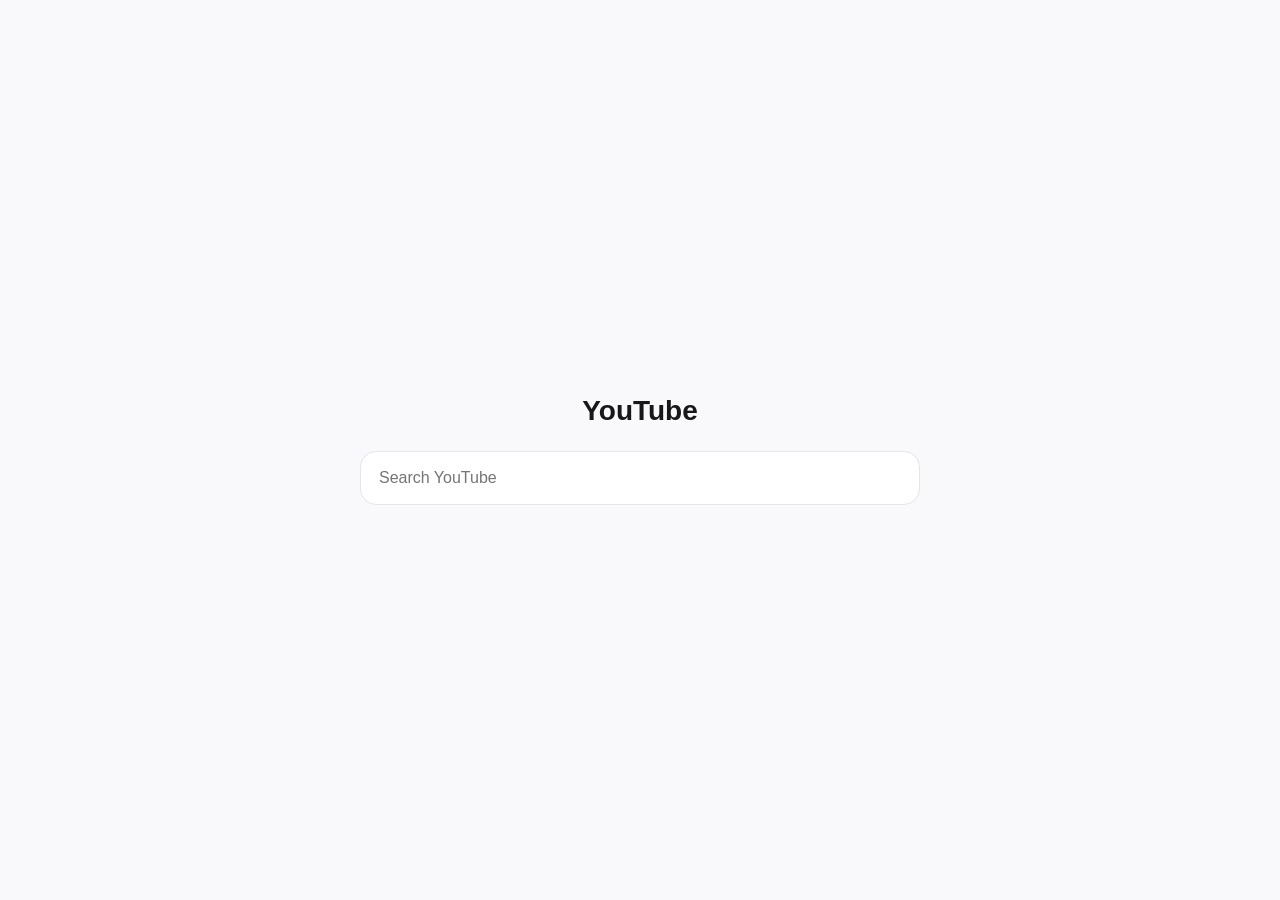
<file: src/home/index.html>
<!doctype html>
<html data-myt-standalone-home>
<head>
    <meta charset="utf-8">
    <meta name="viewport" content="width=device-width, initial-scale=1">
    <meta name="color-scheme" content="light dark">
    <title>YouTube</title>
    <link rel="icon" type="image/svg+xml" sizes="any" href="youtube.svg">
    <link rel="stylesheet" href="home.css">
    <link rel="stylesheet" href="../styles/styles.css">
    <script src="home.js" defer></script>
    <script src="../content/content.js" defer></script>
</head>
<body>
    <main id="home-fallback">
        <h1>YouTube</h1>
        <form action="https://www.youtube.com/results" method="get">
            <input name="search_query" aria-label="Search YouTube" placeholder="Search YouTube" required>
        </form>
    </main>
</body>
</html>
</file>
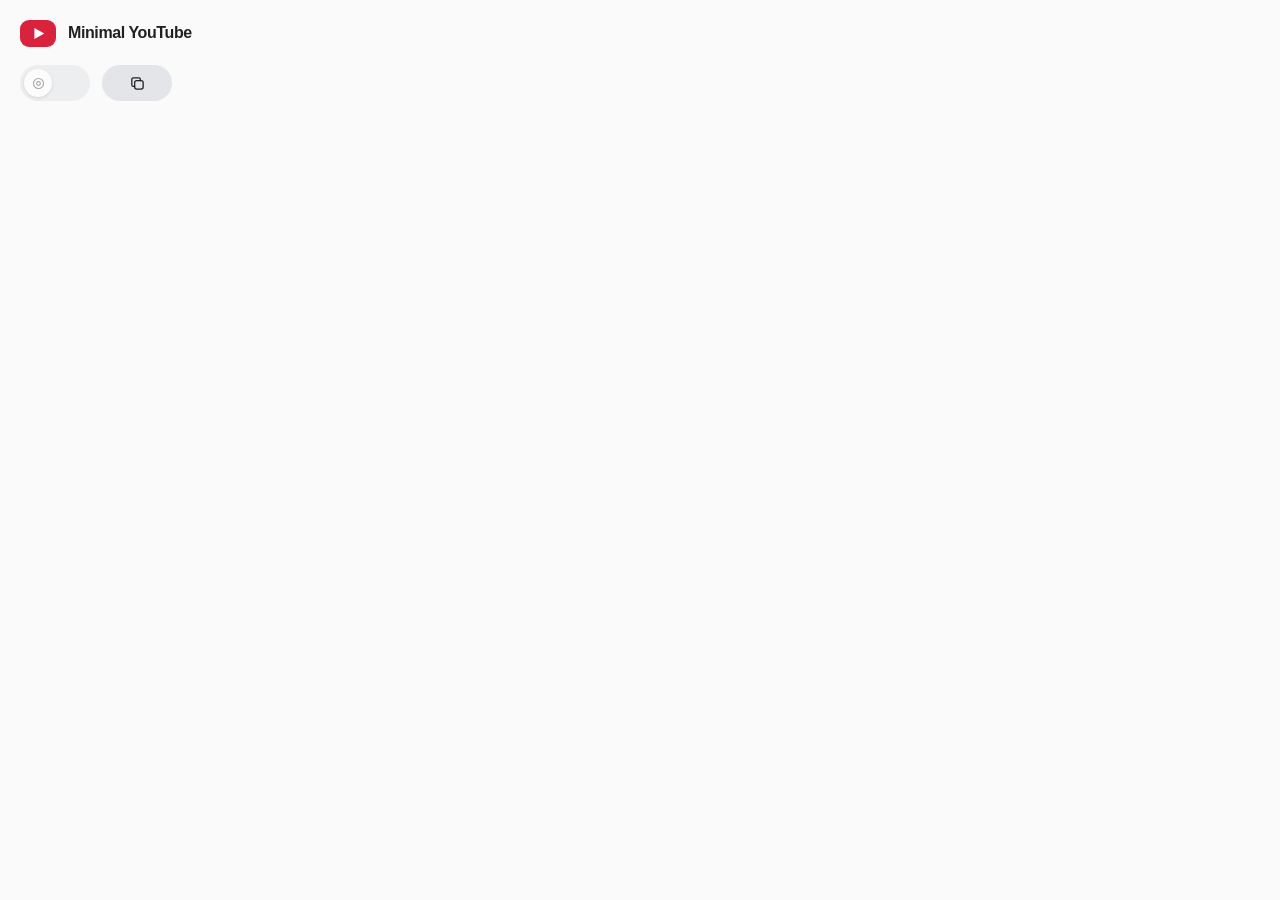
<file: src/popup/popup.html>
<!doctype html>
<html lang="en">
    <head>
        <meta charset="utf-8" />
        <meta name="viewport" content="width=device-width, initial-scale=1" />
        <title>Minimal YouTube</title>
        <link rel="stylesheet" href="./popup.css" />
    </head>
    <body>
        <main>
            <header class="brand">
                <svg class="brand__mark" viewBox="0 0 40 30" aria-hidden="true">
                    <rect width="40" height="30" rx="10" fill="currentColor" />
                    <path d="m16 9 11 6-11 6z" fill="#fff" />
                </svg>
                <h1>Minimal YouTube</h1>
            </header>
            <!-- Only the name is text. A custom toggle and a button of the same shape, no frames. -->
            <div class="controls">
                <label class="toggle setting" for="toggle" title="Focus mode">
                    <input id="toggle" type="checkbox" role="switch" disabled aria-labelledby="setting-title" aria-describedby="status error" />
                    <span class="toggle__knob" aria-hidden="true"><svg viewBox="0 0 24 24"><circle cx="12" cy="12" r="8" /><circle cx="12" cy="12" r="3" /></svg></span>
                    <span id="setting-title" class="visually-hidden">Focus mode</span>
                    <span id="status" class="visually-hidden" aria-live="polite">Loading…</span>
                    <span id="error" class="toggle__error" role="alert" hidden><svg viewBox="0 0 24 24" aria-hidden="true"><path d="M12 6v7M12 17v.5" /></svg><span class="visually-hidden"></span></span>
                </label>
                <button id="diagnostics" class="toggle logs" type="button" aria-label="Copy diagnostic report" title="Copy diagnostic report">
                    <svg class="logs__icon logs__icon--copy" viewBox="0 0 24 24" aria-hidden="true"><rect x="8" y="8" width="12" height="12" rx="3" /><path d="M16 8V6a2 2 0 0 0-2-2H6a2 2 0 0 0-2 2v8a2 2 0 0 0 2 2h2" /></svg>
                    <svg class="logs__icon logs__icon--busy" viewBox="0 0 24 24" aria-hidden="true"><path d="M12 4a8 8 0 1 0 8 8" /></svg>
                    <svg class="logs__icon logs__icon--done" viewBox="0 0 24 24" aria-hidden="true"><path d="m5 12.5 4.5 4.5L19 7.5" /></svg>
                    <svg class="logs__icon logs__icon--error" viewBox="0 0 24 24" aria-hidden="true"><path d="m7 7 10 10M17 7 7 17" /></svg>
                </button>
            </div>
            <span id="diagnostics-status" class="visually-hidden" role="status"></span>
        </main>
        <script src="./diagnostics.js"></script>
        <script src="./popup.js"></script>
    </body>
</html>
</file>
<file: src/home/home.css>
html { color-scheme: light dark; background: #f9f9fb; color: #18181b; font: 16px Arial,sans-serif; }
body { margin: 0; }
#home-fallback { min-height: 100vh; display: grid; align-content: center; justify-items: center; gap: 24px; padding: 24px; box-sizing: border-box; }
#home-fallback h1 { margin: 0; font-size: 28px; }
#home-fallback form { width: min(560px,100%); }
#home-fallback input { width: 100%; height: 54px; padding: 0 18px; border: 1px solid #e5e5ea; border-radius: 16px; box-sizing: border-box; background: white; color: inherit; font: inherit; }
@media (prefers-color-scheme: dark) {
    html { background: #101012; color: #f4f4f5; }
    #home-fallback input { background: #19191d; border-color: #2c2c33; }
}
</file>
<file: src/styles/styles.css>
/* Every override is opt-in: disabling the extension restores YouTube's styles. */
html.minimal-youtube {
    color-scheme: light;
    --myt-bg: #f9f9fb;
    --myt-surface: #ffffff;
    --myt-ink: #18181b;
    --myt-muted: #74747d;
    --myt-border: #e5e5ea;
    --myt-soft: #f1f1f4;
    --myt-accent: #ff334b;
    --myt-shadow: none;
    --myt-channel-width: 1280px;
}

html.minimal-youtube[dark] {
    color-scheme: dark;
    --myt-bg: #101012;
    --myt-surface: #19191d;
    --myt-ink: #f4f4f5;
    --myt-muted: #92929d;
    --myt-border: #2c2c33;
    --myt-soft: #24242a;
    --myt-shadow: none;
}

/* The homepage is an overlay, so YouTube's application and navigation survive. */
html.minimal-youtube[data-myt-page="home"] ytd-app,
html.minimal-youtube[data-myt-page="home"] ytd-app #masthead-container,
html.minimal-youtube[data-myt-page="home"] ytd-page-manager > ytd-browse[page-subtype="home"],
html.minimal-youtube[data-myt-page="home"] ytd-mini-guide-renderer,
html.minimal-youtube[data-myt-page="home"] ytd-guide-renderer {
    visibility: hidden !important;
}

html.minimal-youtube[data-myt-page="home"],
html.minimal-youtube[data-myt-page="home"] body,
html.minimal-youtube[data-myt-page="home"] ytd-app {
    background: var(--myt-bg) !important;
    background-image: none !important;
}

/* Native/global pseudo-elements can paint horizontal bands above the flat
   background. Suppress them only on the active home route. */
html.minimal-youtube[data-myt-page="home"]::before,
html.minimal-youtube[data-myt-page="home"]::after,
html.minimal-youtube[data-myt-page="home"] > #myt-home::before,
html.minimal-youtube[data-myt-page="home"] > #myt-home::after,
html.minimal-youtube[data-myt-page="home"] body::before,
html.minimal-youtube[data-myt-page="home"] body::after {
    content: none !important;
    display: none !important;
}

/* The native body may create a filtered fixed-position containing block or a
   tall full-page backdrop. Hide it only while our independent home is mounted;
   removing the overlay, changing route or disabling restores native layout. */
html.minimal-youtube[data-myt-page="home"]:has(> #myt-home) {
    overflow: hidden !important;
}

html.minimal-youtube[data-myt-page="home"]:has(> #myt-home) > body {
    display: none !important;
}

/* The dialog paints in the browser top layer; its controls live in a shadow
   tree. Only the full-viewport shell is exposed to document styles. */
html.minimal-youtube #myt-home {
    all: initial;
    position: fixed !important;
    inset: 0 !important;
    width: 100% !important;
    height: 100% !important;
    max-width: none !important;
    max-height: none !important;
    margin: 0 !important;
    padding: 0 !important;
    border: 0 !important;
    overflow: hidden !important;
    background: var(--myt-bg) !important;
    box-shadow: none !important;
    filter: none !important;
    transform: none !important;
    color-scheme: only light;
}
html.minimal-youtube #myt-home[data-myt-theme="dark"] {
    color-scheme: only dark;
}
html.minimal-youtube #myt-home::backdrop {
    background: transparent !important;
    backdrop-filter: none !important;
}

/* Theme variables are scoped to the home route and inherit into its flat backdrop. */
html.minimal-youtube[data-myt-page="home"][data-myt-theme="light"],
html.minimal-youtube[data-myt-page="playlist"][data-myt-theme="light"] {
    color-scheme: only light;
    --myt-bg: #f9f9fb;
    --myt-surface: #ffffff;
    --myt-ink: #18181b;
    --myt-muted: #74747d;
    --myt-border: #e5e5ea;
    --myt-soft: #f1f1f4;
    --myt-shadow: none;
}

html.minimal-youtube[data-myt-page="home"][data-myt-theme="dark"],
html.minimal-youtube[data-myt-page="playlist"][data-myt-theme="dark"] {
    color-scheme: only dark;
    --myt-bg: #101012;
    --myt-surface: #19191d;
    --myt-ink: #f4f4f5;
    --myt-muted: #92929d;
    --myt-border: #2c2c33;
    --myt-soft: #24242a;
    --myt-shadow: none;
}

html.minimal-youtube .myt-home__mark {
    width: 42px;
    height: 32px;
    color: var(--myt-accent);
    flex: none;
}

html.minimal-youtube .myt-home__wordmark {
    font-size: 28px;
    font-weight: 700;
    line-height: 1;
    letter-spacing: -1.1px;
}

/* Remove guide offsets together with the guide. Never resize a generic #primary.
   The drawer itself goes too, wherever YouTube nests it (now inside
   ytd-app > #content): on wide windows it stays open as an invisible fixed
   column that would swallow clicks on the left of every owned page. */
html.minimal-youtube ytd-mini-guide-renderer,
html.minimal-youtube ytd-guide-renderer,
html.minimal-youtube ytd-app > tp-yt-app-drawer,
html.minimal-youtube ytd-app tp-yt-app-drawer#guide,
html.minimal-youtube ytd-masthead #guide-button,
html.minimal-youtube ytd-masthead #voice-search-button,
html.minimal-youtube ytd-notification-topbar-button-renderer {
    display: none !important;
}

html.minimal-youtube ytd-app {
    --ytd-persistent-guide-width: 0px;
    --ytd-mini-guide-width: 0px;
}

html.minimal-youtube ytd-app ytd-page-manager.ytd-app {
    margin-left: 0 !important;
    margin-right: 0 !important;
}

/* The first channel script applies this before native content can paint. */
html.minimal-youtube[data-myt-channel-boot] ytd-browse { visibility: hidden !important; }
/* While a channel boots, a placeholder banner and profile take its place. */
html.minimal-youtube[data-myt-channel-boot] ytd-page-manager::before {
    content: ""; display: block; box-sizing: border-box; width: min(100%, 1284px); height: 440px; margin: 0 auto;
    background:
        radial-gradient(circle at 150px 330px, var(--myt-soft) 0 90px, transparent 91px),
        linear-gradient(var(--myt-soft), var(--myt-soft)) 270px 290px / 260px 28px no-repeat,
        linear-gradient(var(--myt-soft), var(--myt-soft)) 270px 336px / 180px 16px no-repeat,
        linear-gradient(var(--myt-soft), var(--myt-soft)) 0 0 / 100% 200px no-repeat;
    border-radius: 0 0 24px 24px; animation: myt-pulse 1.4s ease-in-out infinite;
}
@media (max-width: 700px) { html.minimal-youtube[data-myt-channel-boot] ytd-page-manager::before { height: 300px; background:
    radial-gradient(circle at 70px 210px, var(--myt-soft) 0 50px, transparent 51px), linear-gradient(var(--myt-soft), var(--myt-soft)) 140px 190px / 160px 22px no-repeat,
    linear-gradient(var(--myt-soft), var(--myt-soft)) 0 0 / 100% 130px no-repeat; } }
@media (prefers-reduced-motion: reduce) { html.minimal-youtube[data-myt-channel-boot] ytd-page-manager::before { animation: none; } }
/* The owned renderer supplies the only empty state, including sibling feeds. */
html.minimal-youtube[data-myt-page="channel"][data-myt-search-ui] [data-myt-channel-ready] :is(ytd-message-renderer,yt-message-view-model,ytd-background-promo-renderer) { display: none !important; }

/* Channel: a viewport-wide cover, centered profile, and a separate content rail. */
html.minimal-youtube:is([data-myt-page="channel"], [data-myt-previous-page="channel"]) ytd-app,
html.minimal-youtube:is([data-myt-page="channel"], [data-myt-previous-page="channel"]) ytd-page-manager,
html.minimal-youtube:is([data-myt-page="channel"], [data-myt-previous-page="channel"]) ytd-page-manager > ytd-browse {
    box-sizing: border-box;
    width: 100% !important;
    min-width: 0 !important;
    max-width: none !important;
    margin-inline: 0 !important;
}

html.minimal-youtube:is([data-myt-page="channel"], [data-myt-previous-page="channel"]) ytd-browse {
    --myt-channel-columns: 3;
}

/* These wrappers may contain the banner: never constrain them to the text rail. */
html.minimal-youtube:is([data-myt-page="channel"], [data-myt-previous-page="channel"]) ytd-browse > #header,
html.minimal-youtube:is([data-myt-page="channel"], [data-myt-previous-page="channel"]) ytd-browse > #page-header,
html.minimal-youtube:is([data-myt-page="channel"], [data-myt-previous-page="channel"]) ytd-page-header-renderer,
html.minimal-youtube:is([data-myt-page="channel"], [data-myt-previous-page="channel"]) yt-page-header-renderer,
html.minimal-youtube:is([data-myt-page="channel"], [data-myt-previous-page="channel"]) yt-page-header-view-model,
html.minimal-youtube:is([data-myt-page="channel"], [data-myt-previous-page="channel"]) ytd-c4-tabbed-header-renderer {
    box-sizing: border-box;
    width: 100% !important;
    min-width: 0 !important;
    max-width: none !important;
    margin-inline: 0 !important;
    padding-inline: 0 !important;
}

html.minimal-youtube:is([data-myt-page="channel"], [data-myt-previous-page="channel"]) :is(yt-image-banner-view-model, ytd-banner-header-renderer, #banner, #page-header-banner, #channel-header-banner, .page-header-banner, #background.ytd-c4-tabbed-header-renderer) {
    box-sizing: border-box;
    display: block;
    width: 100% !important;
    min-width: 0 !important;
    max-width: none !important;
    margin-inline: 0 !important;
    padding-inline: 0 !important;
    overflow: hidden;
    border-radius: 0 !important;
}

html.minimal-youtube:is([data-myt-page="channel"], [data-myt-previous-page="channel"]) :is(yt-image-banner-view-model, ytd-banner-header-renderer, #banner, #page-header-banner, #channel-header-banner, .page-header-banner) img {
    display: block;
    width: 100% !important;
    max-width: none !important;
    object-fit: cover;
    border-radius: 0 !important;
}

html.minimal-youtube[data-myt-page="channel"] [data-myt-channel-results]:is([hidden], [aria-hidden="true"]) {
    display: none !important;
}

/* Target profile content, not its outer header or the circular channel avatar. */
html.minimal-youtube:is([data-myt-page="channel"], [data-myt-previous-page="channel"]) :is(yt-page-header-content-view-model, .page-header-view-model-wiz__page-header-content, .yt-page-header-view-model-wiz__page-header-content, .ytPageHeaderViewModelPageHeaderContent),
html.minimal-youtube:is([data-myt-page="channel"], [data-myt-previous-page="channel"]) ytd-c4-tabbed-header-renderer #channel-header-container,
html.minimal-youtube:is([data-myt-page="channel"], [data-myt-previous-page="channel"]) ytd-c4-tabbed-header-renderer #inner-header-container:not(#channel-header-container #inner-header-container),
html.minimal-youtube:is([data-myt-page="channel"], [data-myt-previous-page="channel"]) ytd-browse > #contents,
html.minimal-youtube:is([data-myt-page="channel"], [data-myt-previous-page="channel"]) ytd-browse > [data-myt-channel-results] {
    box-sizing: border-box;
    width: 100% !important;
    min-width: 0 !important;
    max-width: var(--myt-channel-width) !important;
    margin-inline: auto !important;
    padding-inline: 24px !important;
}

html.minimal-youtube:is([data-myt-page="channel"], [data-myt-previous-page="channel"]) ytd-two-column-browse-results-renderer,
html.minimal-youtube:is([data-myt-page="channel"], [data-myt-previous-page="channel"]) ytd-two-column-browse-results-renderer > #primary {
    box-sizing: border-box;
    width: 100% !important;
    min-width: 0 !important;
    max-width: var(--myt-channel-width) !important;
    margin-inline: auto !important;
}

/* Posts keep native interactions inside a centered, single-column feed. */
html.minimal-youtube[data-myt-page="channel"] [data-myt-channel-section="posts"] ytd-two-column-browse-results-renderer {
    display: block !important;
}
html.minimal-youtube[data-myt-page="channel"] [data-myt-channel-section="posts"] :is(ytd-section-list-renderer, ytd-item-section-renderer):has(ytd-backstage-post-thread-renderer, ytd-backstage-post-renderer),
html.minimal-youtube[data-myt-page="channel"] [data-myt-channel-section="posts"] :is(ytd-backstage-post-thread-renderer, ytd-backstage-post-renderer) {
    box-sizing: border-box;
    width: 100% !important;
    min-width: 0 !important;
    max-width: 852px !important;
    margin-inline: auto !important;
}
html.minimal-youtube[data-myt-page="channel"] [data-myt-channel-section="posts"] :is(ytd-section-list-renderer, ytd-item-section-renderer):has(ytd-backstage-post-thread-renderer, ytd-backstage-post-renderer) {
    padding-inline: 0 !important;
}
html.minimal-youtube[data-myt-page="channel"] [data-myt-channel-section="posts"] :is(ytd-section-list-renderer, ytd-item-section-renderer):has(ytd-backstage-post-thread-renderer, ytd-backstage-post-renderer) > #contents {
    box-sizing: border-box;
    width: 100% !important;
    max-width: none !important;
    margin-inline: auto !important;
    padding-inline: 0 !important;
}

/* Rounded shell clips only the navigation; native horizontal tab scrolling stays. */
html.minimal-youtube:is([data-myt-page="channel"], [data-myt-previous-page="channel"]) ytd-browse > #tabs,
html.minimal-youtube:is([data-myt-page="channel"], [data-myt-previous-page="channel"]) ytd-browse > #tabs-container,
html.minimal-youtube:is([data-myt-page="channel"], [data-myt-previous-page="channel"]) ytd-c4-tabbed-header-renderer #tabs-container {
    box-sizing: border-box;
    position: sticky;
    top: var(--ytd-masthead-height, 56px);
    z-index: 100;
    width: calc(100% - 48px) !important;
    min-width: 0 !important;
    max-width: calc(var(--myt-channel-width) - 48px) !important;
    margin: 12px auto 24px !important;
    padding-inline: 12px !important;
    overflow: hidden;
    border: 1px solid var(--myt-border);
    border-radius: 18px;
    background: var(--yt-spec-base-background, var(--myt-bg));
    box-shadow: none;
}

html.minimal-youtube:is([data-myt-page="channel"], [data-myt-previous-page="channel"]) :is(yt-tab-group-shape, tp-yt-paper-tabs) {
    min-width: 0;
    border-radius: inherit;
    background: transparent;
}

html.minimal-youtube:is([data-myt-page="channel"], [data-myt-previous-page="channel"]) ytd-section-list-renderer,
html.minimal-youtube:is([data-myt-page="channel"], [data-myt-previous-page="channel"]) ytd-rich-grid-renderer {
    width: 100%;
    min-width: 0;
}

html.minimal-youtube:is([data-myt-page="channel"], [data-myt-previous-page="channel"]) ytd-rich-grid-renderer {
    --ytd-rich-grid-items-per-row: var(--myt-channel-columns) !important;
    --ytd-rich-grid-item-margin: 28px;
    --ytd-rich-grid-item-max-width: 400px;
    --ytd-rich-grid-row-margin: 32px;
}

/* All horizontal channel video shelves use the same three-card scale as
   "For you". A query container measures the actual rail, including narrow views. */
html.minimal-youtube:is([data-myt-page="channel"], [data-myt-previous-page="channel"]) ytd-browse :is(ytd-horizontal-list-renderer, yt-horizontal-list-renderer) {
    container-type: inline-size;
    display: block;
    width: 100%;
    max-width: 100%;
}
html.minimal-youtube:is([data-myt-page="channel"], [data-myt-previous-page="channel"]) ytd-browse :is(ytd-horizontal-list-renderer, yt-horizontal-list-renderer) :is(ytd-grid-video-renderer, ytd-video-renderer, yt-lockup-view-model:has(a[href*="/watch?"]):not([content-type="playlist"]):not(:has(yt-collection-thumbnail-view-model))) {
    box-sizing: border-box;
    flex: 0 0 auto !important;
    width: calc((100cqw - (var(--myt-channel-columns) - 1) * 28px) / var(--myt-channel-columns)) !important;
    min-width: 0 !important;
    max-width: none !important;
    margin-inline: 0 28px !important;
}
html.minimal-youtube:is([data-myt-page="channel"], [data-myt-previous-page="channel"]) ytd-browse :is(ytd-horizontal-list-renderer, yt-horizontal-list-renderer) :is(ytd-grid-video-renderer, ytd-video-renderer) ytd-thumbnail {
    display: block;
    width: 100% !important;
    height: auto !important;
    aspect-ratio: 16 / 9;
    overflow: hidden;
    border-radius: 12px;
}
html.minimal-youtube:is([data-myt-page="channel"], [data-myt-previous-page="channel"]) ytd-browse :is(ytd-horizontal-list-renderer, yt-horizontal-list-renderer) yt-lockup-view-model .ytLockupViewModelHost {
    width: 100% !important;
}

/* The older channel grid gets the same compact cards without moving any nodes. */
html.minimal-youtube:is([data-myt-page="channel"], [data-myt-previous-page="channel"]) ytd-grid-renderer > #items:has(> ytd-grid-video-renderer) {
    display: grid;
    grid-template-columns: repeat(var(--myt-channel-columns), minmax(0, 1fr));
    gap: 32px 28px;
    width: 100%;
}

html.minimal-youtube:is([data-myt-page="channel"], [data-myt-previous-page="channel"]) ytd-grid-renderer > #items > ytd-grid-video-renderer {
    width: 100% !important;
    min-width: 0;
    margin: 0 !important;
}

html.minimal-youtube:is([data-myt-page="channel"], [data-myt-previous-page="channel"]) :is(ytd-rich-grid-renderer, ytd-grid-video-renderer) ytd-thumbnail,
html.minimal-youtube:is([data-myt-page="channel"], [data-myt-previous-page="channel"]) :is(.yt-lockup-view-model__content-image, .yt-lockup-view-model-wiz__content-image, .ytLockupViewModelContentImage) {
    overflow: hidden;
    border-radius: 16px !important;
}

html.minimal-youtube:is([data-myt-page="channel"], [data-myt-previous-page="channel"]) ytd-channel-video-player-renderer {
    padding-block: 24px;
}

html.minimal-youtube:is([data-myt-page="channel"], [data-myt-previous-page="channel"]) ytd-channel-video-player-renderer #player {
    overflow: hidden;
    border-radius: 16px;
}

/* Watch: retain YouTube's player sizing, controls, theater and fullscreen logic. */
html.minimal-youtube ytd-watch-flexy #related,
html.minimal-youtube ytd-watch-flexy ytd-watch-next-secondary-results-renderer {
    display: none !important;
}

/* Ambient mode repaints a blurred copy of every video frame behind a player,
   a constant GPU cost on long streams. Off on every page and player: watch,
   theater, fullscreen, channel trailers and any other cinematic surface. */
html.minimal-youtube :is(#cinematics, #cinematic-container, ytd-cinematic-container-renderer, [id^="cinematics"] canvas) {
    display: none !important;
}

html.minimal-youtube ytd-watch-flexy:not([theater]):not([fullscreen]) #columns {
    box-sizing: border-box;
    display: flex;
    align-items: flex-start;
    justify-content: center;
    gap: 28px;
    width: 100%;
    max-width: 1328px;
    margin-inline: auto;
    padding: 28px 24px 48px;
}

html.minimal-youtube ytd-watch-flexy:not([theater]):not([fullscreen]) #primary {
    box-sizing: border-box;
    flex: 1 1 0;
    width: 100% !important;
    min-width: 0 !important;
    max-width: 1280px !important;
    margin: 0 !important;
    padding: 0 !important;
}

html.minimal-youtube ytd-watch-flexy #secondary:not([data-myt-native-panel]):not(:has(ytd-playlist-panel-renderer#playlist:not([hidden]), #playlist:not([hidden]) ytd-playlist-panel-renderer:not([hidden]))) {
    display: none !important;
}

html.minimal-youtube ytd-watch-flexy:not([theater]):not([fullscreen]) #columns:has(#secondary ytd-playlist-panel-renderer#playlist:not([hidden]), #secondary #playlist:not([hidden]) ytd-playlist-panel-renderer:not([hidden])) {
    max-width: 1648px;
}

html.minimal-youtube ytd-watch-flexy:not([theater]):not([fullscreen]) #secondary {
    box-sizing: border-box;
    flex: 0 0 340px;
    width: 340px;
    min-width: 0;
    margin: 0;
    padding: 0;
}

html.minimal-youtube ytd-watch-flexy:not([theater]):not([fullscreen]) #player-container-outer {
    overflow: hidden;
    border-radius: 16px;
    background: #000;
}

html.minimal-youtube ytd-watch-metadata {
    margin-top: 20px;
}

html.minimal-youtube ytd-watch-metadata h1 {
    font-size: 22px !important;
    font-weight: 600 !important;
    line-height: 1.4 !important;
    letter-spacing: -0.3px;
}

html.minimal-youtube ytd-playlist-panel-renderer {
    overflow: hidden;
    border: 1px solid var(--myt-border);
    border-radius: 14px;
}

/* Shared masthead: logo and search form one centered group from the first frame. */
html.minimal-youtube ytd-masthead #end,
html.minimal-youtube ytd-masthead #guide-button,
html.minimal-youtube ytd-masthead #voice-search-button,
html.minimal-youtube ytd-masthead #country-code,
html.minimal-youtube ytd-masthead #logo-country-code,
html.minimal-youtube ytd-masthead #skip-navigation {
    display: none !important;
}

html.minimal-youtube ytd-masthead {
    box-sizing: border-box;
    min-width: 0;
    height: 56px;
    min-height: 56px;
}

html.minimal-youtube ytd-masthead > #container {
    box-sizing: border-box;
    display: flex !important;
    align-items: center;
    justify-content: center !important;
    gap: 24px;
    width: 100% !important;
    min-width: 0;
    height: 56px;
    min-height: 56px;
    padding: 0 24px;
}

html.minimal-youtube ytd-masthead #start {
    display: flex;
    flex: none !important;
    width: auto !important;
    min-width: 0 !important;
    margin: 0 !important;
    padding: 0;
}

/* Remove the logo's invisible native gutters, not just its flex wrapper. */
html.minimal-youtube ytd-masthead ytd-topbar-logo-renderer,
html.minimal-youtube ytd-masthead #logo {
    box-sizing: border-box;
    display: flex;
    align-items: center;
    flex: none;
    width: auto !important;
    min-width: 0 !important;
    max-width: none;
    margin: 0 !important;
    padding: 0 !important;
}

html.minimal-youtube ytd-masthead #logo-icon {
    display: block;
    flex: none;
    width: 90px !important;
    height: 20px !important;
    margin: 0 !important;
    padding: 0 !important;
}

html.minimal-youtube ytd-masthead #logo-icon svg {
    display: block;
    width: 100%;
    height: 100%;
}

/* Preserve YouTube's native link and DOM while sharing the homepage brand. */
html.minimal-youtube ytd-masthead [data-myt-logo] {
    height: auto !important;
    color: var(--myt-ink);
    font-size: 0;
    text-decoration: none;
}

html.minimal-youtube ytd-masthead :is([data-myt-logo], ytd-topbar-logo-renderer):is(:focus, :focus-visible) {
    outline: none !important;
    box-shadow: none !important;
}

html.minimal-youtube ytd-masthead [data-myt-logo] > :not(.myt-masthead-brand) {
    display: none !important;
}

html.minimal-youtube ytd-masthead .myt-masthead-brand {
    display: inline-flex;
    align-items: center;
    flex: none;
    gap: 10px;
    font-family: "Roboto", "Arial", sans-serif;
    line-height: 1;
}

html.minimal-youtube ytd-masthead .myt-masthead-brand .myt-home__wordmark {
    font-size: 24px;
}

/* Magnifiers can sit beside the input box or be inserted on focus. Scope to
   the whole search component rather than one particular input-box wrapper. */
html.minimal-youtube ytd-masthead :is(ytd-searchbox, yt-searchbox, .ytSearchboxComponentHost) :is(#search-icon, .search-icon, #search-icon-container, #search-icon-wrapper, .ytSearchboxComponentSearchIcon, .ytSearchboxComponentSearchIconContainer, .yt-searchbox-search-icon, .yt-searchbox-search-icon-container, .yt-searchbox__search-icon, .yt-searchbox__search-icon-container) {
    display: none !important;
    width: 0 !important;
    margin: 0 !important;
    padding: 0 !important;
}

/* Chromium/WebKit can also draw a native magnifier inside type=search.
   Keep the native clear control and suggestions. */
html.minimal-youtube ytd-masthead :is(ytd-searchbox, yt-searchbox, .ytSearchboxComponentHost) input[type="search"] {
    -webkit-appearance: none !important;
    appearance: none !important;
}
html.minimal-youtube ytd-masthead :is(ytd-searchbox, yt-searchbox, .ytSearchboxComponentHost) input::-webkit-search-decoration,
html.minimal-youtube ytd-masthead :is(ytd-searchbox, yt-searchbox, .ytSearchboxComponentHost) input::-webkit-search-results-button,
html.minimal-youtube ytd-masthead :is(ytd-searchbox, yt-searchbox, .ytSearchboxComponentHost) input::-webkit-search-results-decoration {
    -webkit-appearance: none !important;
    appearance: none !important;
    display: none !important;
}

html.minimal-youtube ytd-masthead #center {
    display: flex !important;
    flex: 0 1 640px !important;
    width: 100%;
    min-width: 0 !important;
    max-width: 640px;
    margin: 0 !important;
    padding: 0 !important;
}

html.minimal-youtube ytd-masthead :is(ytd-searchbox, yt-searchbox, .ytSearchboxComponentHost) {
    display: flex !important;
    flex: 1 1 auto;
    width: 100%;
    min-width: 0 !important;
    max-width: none;
    margin-inline: 0 !important;
    padding-inline: 0 !important;
}

/* Legacy searchbox: retain its native inputs, clear button and suggestions. */
html.minimal-youtube ytd-masthead ytd-searchbox #search-form {
    box-sizing: border-box;
    display: flex;
    align-items: center;
    flex: 1 1 auto;
    width: 100%;
    min-width: 0;
    height: 44px;
    margin: 0;
    border: 1px solid var(--myt-border);
    border-radius: 14px;
    background: var(--myt-surface);
    box-shadow: none;
}

html.minimal-youtube ytd-masthead ytd-searchbox #container {
    box-sizing: border-box;
    flex: 1 1 auto;
    min-width: 0;
    height: 100%;
    margin: 0;
    padding-inline: 16px;
    border: 0 !important;
    border-radius: 14px;
    background: transparent !important;
    box-shadow: none !important;
}

html.minimal-youtube ytd-masthead ytd-searchbox #search-icon-legacy {
    display: none !important;
}

html.minimal-youtube ytd-masthead ytd-searchbox input {
    min-width: 0;
    padding: 0;
    border: 0 !important;
    outline: none !important;
    background: transparent !important;
    box-shadow: none !important;
    color: var(--myt-ink);
    font-size: 15px;
    line-height: 1.4;
}

/* Current YouTube searchbox classes use the same flat rounded treatment. */
html.minimal-youtube ytd-masthead :is(yt-searchbox, .ytSearchboxComponentHost) :is(.ytSearchboxComponentInputBox, .yt-searchbox-input-box, .yt-searchbox__input-box) {
    box-sizing: border-box;
    flex: 1 1 auto;
    min-width: 0;
    min-height: 44px;
    margin: 0;
    padding-inline: 16px;
    border: 1px solid var(--myt-border) !important;
    border-radius: 14px !important;
    background: var(--myt-surface) !important;
    box-shadow: none !important;
}

html.minimal-youtube ytd-masthead :is(yt-searchbox, .ytSearchboxComponentHost) :is(.ytSearchboxComponentSearchButton, .yt-searchbox-search-button, .yt-searchbox__search-button) {
    display: none !important;
}

html.minimal-youtube ytd-masthead :is(yt-searchbox, .ytSearchboxComponentHost) input {
    min-width: 0;
    padding: 0;
    border: 0 !important;
    outline: none !important;
    background: transparent !important;
    box-shadow: none !important;
    color: var(--myt-ink);
    font-size: 15px;
}

html.minimal-youtube ytd-masthead ytd-searchbox #search-form:focus-within,
html.minimal-youtube ytd-masthead :is(yt-searchbox, .ytSearchboxComponentHost) :is(.ytSearchboxComponentInputBox, .yt-searchbox-input-box, .yt-searchbox__input-box):focus-within {
    border-color: var(--myt-muted) !important;
    outline: 2px solid color-mix(in srgb, var(--myt-muted) 16%, transparent);
    outline-offset: 2px;
}

/* Owned site header inside YouTube's masthead container: the same centered
   logo and search field, without YouTube's own logo or searchbox. */
html.minimal-youtube ytd-masthead[data-myt-own-masthead] > #container > :not(#myt-masthead) {
    display: none !important;
}

html.minimal-youtube #myt-masthead {
    box-sizing: border-box;
    display: flex;
    align-items: center;
    justify-content: center;
    gap: 24px;
    flex: 1 1 auto;
    width: 100%;
    min-width: 0;
    height: 56px;
}

html.minimal-youtube #myt-masthead .myt-masthead-link {
    display: flex;
    align-items: center;
    flex: none;
    color: var(--myt-ink);
    font-size: 0;
    text-decoration: none;
    outline: none;
}

html.minimal-youtube #myt-masthead .myt-masthead-brand {
    display: inline-flex;
    align-items: center;
    flex: none;
    gap: 10px;
    font-family: "Roboto", "Arial", sans-serif;
    line-height: 1;
}

html.minimal-youtube #myt-masthead .myt-masthead-brand .myt-home__wordmark {
    font-size: 24px;
}

html.minimal-youtube #myt-masthead .myt-masthead-search {
    box-sizing: border-box;
    display: flex;
    align-items: center;
    flex: 0 1 640px;
    width: 100%;
    min-width: 0;
    max-width: 640px;
    height: 44px;
    margin: 0;
    padding: 0 16px;
    border: 1px solid var(--myt-border);
    border-radius: 14px;
    background: var(--myt-surface);
    box-shadow: none;
}

html.minimal-youtube #myt-masthead .myt-masthead-search:focus-within {
    border-color: var(--myt-muted);
    outline: 2px solid color-mix(in srgb, var(--myt-muted) 16%, transparent);
    outline-offset: 2px;
}

html.minimal-youtube #myt-masthead .myt-masthead-query {
    flex: 1 1 auto;
    width: 100%;
    min-width: 0;
    height: 100%;
    margin: 0;
    padding: 0;
    border: 0;
    outline: none;
    background: transparent;
    box-shadow: none;
    color: var(--myt-ink);
    font: 400 15px/1.4 "Roboto", "Arial", sans-serif;
    -webkit-appearance: none;
    appearance: none;
}

html.minimal-youtube #myt-masthead .myt-masthead-query::placeholder {
    color: var(--myt-muted);
}

html.minimal-youtube #myt-masthead .myt-masthead-query::-webkit-search-decoration,
html.minimal-youtube #myt-masthead .myt-masthead-query::-webkit-search-cancel-button,
html.minimal-youtube #myt-masthead .myt-masthead-query::-webkit-search-results-button,
html.minimal-youtube #myt-masthead .myt-masthead-query::-webkit-search-results-decoration {
    -webkit-appearance: none;
    appearance: none;
    display: none;
}

html.minimal-youtube #myt-masthead .myt-masthead-clear {
    flex: none;
    width: 28px;
    height: 28px;
    margin: 0 -6px 0 4px;
    padding: 0;
    border: 0;
    border-radius: 50%;
    background: transparent;
    color: var(--myt-muted);
    font: 400 22px/1 "Roboto", "Arial", sans-serif;
    cursor: pointer;
}

html.minimal-youtube #myt-masthead .myt-masthead-clear:hover {
    color: var(--myt-ink);
}

html.minimal-youtube #myt-masthead .myt-masthead-clear[hidden] {
    display: none;
}

@media (max-width: 600px) {
    html.minimal-youtube #myt-masthead {
        gap: 12px;
    }

    html.minimal-youtube #myt-masthead .myt-masthead-brand .myt-home__mark {
        width: 32px;
        height: 24px;
    }

    html.minimal-youtube #myt-masthead .myt-masthead-brand .myt-home__wordmark {
        font-size: 20px;
    }
}

/* A quieter text column below the full-size native player. */
html.minimal-youtube:is([data-myt-page="watch"], [data-myt-previous-page="watch"]) ytd-watch-metadata,
html.minimal-youtube:is([data-myt-page="watch"], [data-myt-previous-page="watch"]) ytd-video-primary-info-renderer,
html.minimal-youtube:is([data-myt-page="watch"], [data-myt-previous-page="watch"]) ytd-video-secondary-info-renderer,
html.minimal-youtube:is([data-myt-page="watch"], [data-myt-previous-page="watch"]) ytd-watch-flexy ytd-comments {
    box-sizing: border-box;
    display: block;
    width: 100%;
    min-width: 0;
    max-width: 900px;
    margin-inline: auto;
}

html.minimal-youtube:is([data-myt-page="watch"], [data-myt-previous-page="watch"]) ytd-watch-metadata #top-row {
    flex-wrap: wrap;
    row-gap: 12px;
}

html.minimal-youtube:is([data-myt-page="watch"], [data-myt-previous-page="watch"]) :is(ytd-watch-metadata, ytd-video-primary-info-renderer) :is(#actions, #menu-container, #top-level-buttons-computed) {
    min-width: 0;
    max-width: 100%;
}

html.minimal-youtube:is([data-myt-page="watch"], [data-myt-previous-page="watch"]) :is(ytd-watch-metadata, ytd-video-primary-info-renderer) #top-level-buttons-computed {
    flex-wrap: wrap;
    row-gap: 8px;
}

/* Hide only video votes; share, save, subscribe and comment votes remain native. */
html.minimal-youtube:is([data-myt-page="watch"], [data-myt-previous-page="watch"]) ytd-watch-metadata ytd-segmented-like-dislike-button-renderer,
html.minimal-youtube:is([data-myt-page="watch"], [data-myt-previous-page="watch"]) ytd-watch-metadata segmented-like-dislike-button-view-model,
html.minimal-youtube:is([data-myt-page="watch"], [data-myt-previous-page="watch"]) ytd-watch-metadata yt-segmented-like-dislike-button-view-model,
html.minimal-youtube:is([data-myt-page="watch"], [data-myt-previous-page="watch"]) ytd-video-primary-info-renderer ytd-segmented-like-dislike-button-renderer,
html.minimal-youtube:is([data-myt-page="watch"], [data-myt-previous-page="watch"]) ytd-video-primary-info-renderer segmented-like-dislike-button-view-model,
html.minimal-youtube:is([data-myt-page="watch"], [data-myt-previous-page="watch"]) ytd-video-primary-info-renderer yt-segmented-like-dislike-button-view-model,
html.minimal-youtube:is([data-myt-page="watch"], [data-myt-previous-page="watch"]) [data-myt-votes] {
    display: none !important;
}

/* Let native lazy-loading resume when the comments are expanded. */
html.minimal-youtube:is([data-myt-page="watch"], [data-myt-previous-page="watch"]) ytd-comments-entry-point-header-renderer,
html.minimal-youtube:is([data-myt-page="watch"], [data-myt-previous-page="watch"]) comments-entry-point-header-renderer,
html.minimal-youtube:is([data-myt-page="watch"], [data-myt-previous-page="watch"]) comments-entry-point-header-view-model,
html.minimal-youtube:is([data-myt-page="watch"], [data-myt-previous-page="watch"]):not([data-myt-comments="open"]) ytd-watch-flexy ytd-comments,
html.minimal-youtube:is([data-myt-page="watch"], [data-myt-previous-page="watch"]):not([data-myt-comments="open"]) ytd-engagement-panel-section-list-renderer[target-id="engagement-panel-comments-section"],
html.minimal-youtube:is([data-myt-page="watch"], [data-myt-previous-page="watch"]):not([data-myt-comments="open"]) ytd-engagement-panel-section-list-renderer[data-target-id="engagement-panel-comments-section"] {
    display: none !important;
}

html.minimal-youtube:is([data-myt-page="watch"], [data-myt-previous-page="watch"]) #myt-comments-toggle,
html.minimal-youtube:is([data-myt-page="watch"], [data-myt-previous-page="watch"]) .myt-comments-toggle {
    box-sizing: border-box;
    display: inline-flex;
    align-items: center;
    justify-content: center;
    flex: none;
    gap: 8px;
    height: 36px;
    margin: 0 8px 0 0;
    padding: 0 14px;
    border: 0;
    border-radius: 999px;
    background: var(--yt-spec-badge-chip-background, var(--myt-soft));
    color: var(--yt-spec-text-primary, var(--myt-ink));
    font-family: "Roboto", "Arial", sans-serif;
    font-size: 14px;
    font-weight: 500;
    line-height: 1;
    white-space: nowrap;
    cursor: pointer;
    transition: background 150ms ease, color 150ms ease;
}

html.minimal-youtube:is([data-myt-page="watch"], [data-myt-previous-page="watch"]) #myt-comments-toggle:hover,
html.minimal-youtube:is([data-myt-page="watch"], [data-myt-previous-page="watch"]) .myt-comments-toggle:hover {
    background: color-mix(in srgb, var(--myt-muted) 25%, var(--myt-soft));
}

html.minimal-youtube:is([data-myt-page="watch"], [data-myt-previous-page="watch"]) #myt-comments-toggle[aria-expanded="true"],
html.minimal-youtube:is([data-myt-page="watch"], [data-myt-previous-page="watch"]) .myt-comments-toggle[aria-expanded="true"] {
    background: var(--myt-ink);
    color: var(--myt-bg);
}

html.minimal-youtube:is([data-myt-page="watch"], [data-myt-previous-page="watch"]) #myt-comments-toggle:focus-visible,
html.minimal-youtube:is([data-myt-page="watch"], [data-myt-previous-page="watch"]) .myt-comments-toggle:focus-visible {
    outline: 2px solid var(--myt-accent);
    outline-offset: 3px;
}

html.minimal-youtube:is([data-myt-page="watch"], [data-myt-previous-page="watch"]) #myt-comments-toggle svg,
html.minimal-youtube:is([data-myt-page="watch"], [data-myt-previous-page="watch"]) .myt-comments-toggle svg {
    display: block;
    flex: none;
    width: 18px;
    height: 18px;
}

/* Hide the entire latest-uploads shelf, including its title and expansion row. */
html.minimal-youtube:is(:is([data-myt-page="search"], [data-myt-previous-page="search"]), :is([data-myt-page="channel"], [data-myt-previous-page="channel"])) [data-myt-hidden-section] {
    display: none !important;
}

/* Search: small native cards in three columns, without changing DOM order. */
html.minimal-youtube:not([data-myt-search-ui]):is([data-myt-page="search"], [data-myt-previous-page="search"]) ytd-search {
    --myt-search-columns: 3;
    --myt-search-channel-span: 3;
    --myt-search-playlist-span: 4;
    box-sizing: border-box;
    width: 100%;
    max-width: 1120px;
    margin-inline: auto;
    padding: 28px 24px 48px;
}

html.minimal-youtube:not([data-myt-search-ui]):is([data-myt-page="search"], [data-myt-previous-page="search"]) ytd-search > #container {
    box-sizing: border-box;
    width: 100%;
    max-width: none;
    margin: 0;
    padding: 0;
}

html.minimal-youtube:not([data-myt-search-ui]):is([data-myt-page="search"], [data-myt-previous-page="search"]) ytd-search ytd-section-list-renderer,
html.minimal-youtube:not([data-myt-search-ui]):is([data-myt-page="search"], [data-myt-previous-page="search"]) ytd-search ytd-item-section-renderer {
    width: 100%;
    min-width: 0;
}

/* Videos use one column; channels and playlist cards use two. Continuations
   and native section wrappers remain full-width without reparenting nodes. */
html.minimal-youtube:not([data-myt-search-ui]):is([data-myt-page="search"], [data-myt-previous-page="search"]) ytd-search :is(ytd-item-section-renderer > #contents, [data-myt-search-grid]) {
    box-sizing: border-box;
    display: grid !important;
    grid-template-columns: repeat(calc(var(--myt-search-columns) * 2), minmax(0, 1fr));
    grid-auto-flow: row dense;
    align-items: start;
    gap: 16px 24px;
    width: 100% !important;
    min-width: 0 !important;
    max-width: none !important;
    justify-content: stretch !important; justify-items: stretch !important;
    margin-inline: 0 !important;
}

html.minimal-youtube:not([data-myt-search-ui]):is([data-myt-page="search"], [data-myt-previous-page="search"]) ytd-search :is(ytd-item-section-renderer > #contents, [data-myt-search-grid]) > * {
    grid-column: 1 / -1;
    min-width: 0;
}

html.minimal-youtube:not([data-myt-search-ui]):is([data-myt-page="search"], [data-myt-previous-page="search"]) ytd-search [data-myt-search-cell],
html.minimal-youtube:not([data-myt-search-ui]):is([data-myt-page="search"], [data-myt-previous-page="search"]) ytd-search :is(ytd-item-section-renderer > #contents, [data-myt-search-grid]) > [data-myt-search-cell],
html.minimal-youtube:not([data-myt-search-ui]):is([data-myt-page="search"], [data-myt-previous-page="search"]) ytd-search :is(ytd-item-section-renderer > #contents, [data-myt-search-grid]) > :is(ytd-video-renderer, ytd-grid-video-renderer, ytd-compact-video-renderer, yt-lockup-view-model[data-myt-search-video]),
html.minimal-youtube:not([data-myt-search-ui]):is([data-myt-page="search"], [data-myt-previous-page="search"]) ytd-search :is(ytd-item-section-renderer > #contents, [data-myt-search-grid]) > yt-lockup-view-model:has(:is(a#video-title, a#video-title-link, h3 a, .yt-lockup-view-model__content-image a, .yt-lockup-view-model-wiz__content-image a, .ytLockupViewModelContentImage a):is([href^="/watch?"], [href^="https://www.youtube.com/watch?"])):not([is-playlist]):not([content-type="playlist"]):not([data-content-type="playlist"]):not(:has(yt-collection-thumbnail-view-model, yt-collections-stack, yt-collection-thumbnail-overlay-view-model, ytd-thumbnail-overlay-side-panel-renderer, a[href^="/playlist?"])) {
    box-sizing: border-box;
    display: block;
    grid-column: span 2;
    width: 100% !important;
    min-width: 0 !important;
    max-width: none !important;
    margin: 0 !important;
}

/* Intermediate native wrappers can carry fixed list widths of their own. */
html.minimal-youtube:not([data-myt-search-ui]):is([data-myt-page="search"], [data-myt-previous-page="search"]) ytd-search [data-myt-search-cell]:not([data-myt-search-grid]) {
    display: block !important;
    padding-inline: 0;
}

html.minimal-youtube:not([data-myt-search-ui]):is([data-myt-page="search"], [data-myt-previous-page="search"]) ytd-search :is(ytd-video-renderer, ytd-grid-video-renderer, ytd-compact-video-renderer) #dismissible {
    display: flex;
    flex-direction: column;
    gap: 12px;
    width: 100%;
    min-width: 0;
}

html.minimal-youtube:not([data-myt-search-ui]):is([data-myt-page="search"], [data-myt-previous-page="search"]) ytd-search :is(ytd-video-renderer, ytd-grid-video-renderer, ytd-compact-video-renderer) ytd-thumbnail {
    flex: none;
    width: 100% !important;
    min-width: 0 !important;
    max-width: none !important;
    aspect-ratio: 16 / 9;
    margin: 0 !important;
    overflow: hidden;
    border-radius: 12px;
}

html.minimal-youtube:not([data-myt-search-ui]):is([data-myt-page="search"], [data-myt-previous-page="search"]) ytd-search :is(ytd-video-renderer, ytd-grid-video-renderer, ytd-compact-video-renderer) ytd-thumbnail > a {
    width: 100%;
    height: 100%;
}

html.minimal-youtube:not([data-myt-search-ui]):is([data-myt-page="search"], [data-myt-previous-page="search"]) ytd-search :is(ytd-video-renderer, ytd-grid-video-renderer, ytd-compact-video-renderer) :is(.text-wrapper, #details, #meta) {
    box-sizing: border-box;
    flex: none;
    width: 100%;
    min-width: 0;
    max-width: none;
    margin: 0;
    padding: 0;
}

html.minimal-youtube:not([data-myt-search-ui]):is([data-myt-page="search"], [data-myt-previous-page="search"]) ytd-search :is(ytd-video-renderer, ytd-grid-video-renderer, ytd-compact-video-renderer) #video-title {
    display: -webkit-box;
    overflow: hidden;
    -webkit-box-orient: vertical;
    -webkit-line-clamp: 2;
    max-height: 2.8em;
    margin: 0;
    color: var(--yt-spec-text-primary, var(--myt-ink));
    font-size: 16px;
    font-weight: 500;
    line-height: 1.4;
}

html.minimal-youtube:not([data-myt-search-ui]):is([data-myt-page="search"], [data-myt-previous-page="search"]) ytd-search :is(ytd-video-renderer, ytd-grid-video-renderer, ytd-compact-video-renderer) #channel-info {
    gap: 0;
    margin: 6px 0 0;
    padding: 0;
}

html.minimal-youtube:not([data-myt-search-ui]):is([data-myt-page="search"], [data-myt-previous-page="search"]) ytd-search :is(ytd-video-renderer, ytd-grid-video-renderer, ytd-compact-video-renderer) ytd-channel-name {
    color: var(--yt-spec-text-secondary, var(--myt-muted));
    font-size: 13px;
    line-height: 1.5;
}

html.minimal-youtube:not([data-myt-search-ui]):is([data-myt-page="search"], [data-myt-previous-page="search"]) ytd-search :is(ytd-video-renderer, ytd-grid-video-renderer, ytd-compact-video-renderer):has(#channel-info ytd-channel-name) ytd-video-meta-block,
html.minimal-youtube:not([data-myt-search-ui]):is([data-myt-page="search"], [data-myt-previous-page="search"]) ytd-search :is(ytd-video-renderer, ytd-grid-video-renderer, ytd-compact-video-renderer) #metadata-line,
html.minimal-youtube:not([data-myt-search-ui]):is([data-myt-page="search"], [data-myt-previous-page="search"]) ytd-search :is(ytd-video-renderer, ytd-grid-video-renderer, ytd-compact-video-renderer) #description-text,
html.minimal-youtube:not([data-myt-search-ui]):is([data-myt-page="search"], [data-myt-previous-page="search"]) ytd-search :is(ytd-video-renderer, ytd-grid-video-renderer, ytd-compact-video-renderer) .metadata-snippet-container,
html.minimal-youtube:not([data-myt-search-ui]):is([data-myt-page="search"], [data-myt-previous-page="search"]) ytd-search :is(ytd-video-renderer, ytd-grid-video-renderer, ytd-compact-video-renderer) #channel-info yt-img-shadow,
html.minimal-youtube:not([data-myt-search-ui]):is([data-myt-page="search"], [data-myt-previous-page="search"]) ytd-search :is(ytd-video-renderer, ytd-grid-video-renderer, ytd-compact-video-renderer) #channel-info > a:has(yt-img-shadow),
html.minimal-youtube:not([data-myt-search-ui]):is([data-myt-page="search"], [data-myt-previous-page="search"]) ytd-search :is(ytd-video-renderer, ytd-grid-video-renderer, ytd-compact-video-renderer) ytd-badge-supported-renderer,
html.minimal-youtube:not([data-myt-search-ui]):is([data-myt-page="search"], [data-myt-previous-page="search"]) ytd-search :is(ytd-video-renderer, ytd-grid-video-renderer, ytd-compact-video-renderer) .badge,
html.minimal-youtube:not([data-myt-search-ui]):is([data-myt-page="search"], [data-myt-previous-page="search"]) ytd-search :is(ytd-video-renderer, ytd-grid-video-renderer, ytd-compact-video-renderer) ytd-menu-renderer,
html.minimal-youtube:not([data-myt-search-ui]):is([data-myt-page="search"], [data-myt-previous-page="search"]) ytd-search :is(ytd-video-renderer, ytd-grid-video-renderer, ytd-compact-video-renderer) ytd-thumbnail #overlays,
html.minimal-youtube:not([data-myt-search-ui]):is([data-myt-page="search"], [data-myt-previous-page="search"]) ytd-search :is(ytd-video-renderer, ytd-grid-video-renderer, ytd-compact-video-renderer) ytd-thumbnail-overlay-time-status-renderer,
html.minimal-youtube:not([data-myt-search-ui]):is([data-myt-page="search"], [data-myt-previous-page="search"]) ytd-search :is(ytd-video-renderer, ytd-grid-video-renderer, ytd-compact-video-renderer) ytd-thumbnail-overlay-now-playing-renderer,
html.minimal-youtube:not([data-myt-search-ui]):is([data-myt-page="search"], [data-myt-previous-page="search"]) ytd-search :is(ytd-video-renderer, ytd-grid-video-renderer, ytd-compact-video-renderer) ytd-thumbnail-overlay-bottom-panel-renderer,
html.minimal-youtube:not([data-myt-search-ui]):is([data-myt-page="search"], [data-myt-previous-page="search"]) ytd-search :is(ytd-video-renderer, ytd-grid-video-renderer, ytd-compact-video-renderer) ytd-expandable-metadata-renderer,
html.minimal-youtube:not([data-myt-search-ui]):is([data-myt-page="search"], [data-myt-previous-page="search"]) ytd-search :is(ytd-video-renderer, ytd-grid-video-renderer, ytd-compact-video-renderer) #expandable-metadata,
html.minimal-youtube:not([data-myt-search-ui]):is([data-myt-page="search"], [data-myt-previous-page="search"]) ytd-search :is(ytd-video-renderer, ytd-grid-video-renderer, ytd-compact-video-renderer) .metadata-snippet-text,
html.minimal-youtube:not([data-myt-search-ui]):is([data-myt-page="search"], [data-myt-previous-page="search"]) ytd-search :is(ytd-video-renderer, ytd-grid-video-renderer, ytd-compact-video-renderer) yt-icon#inline-title-icon {
    display: none !important;
}

/* The main thumbnail/title URL also provides a first-paint layout fallback. */
html.minimal-youtube:not([data-myt-search-ui]):is([data-myt-page="search"], [data-myt-previous-page="search"]) ytd-search yt-lockup-view-model:has(:is(a#video-title, a#video-title-link, h3 a, .yt-lockup-view-model__content-image a, .yt-lockup-view-model-wiz__content-image a, .ytLockupViewModelContentImage a):is([href^="/watch?"], [href^="https://www.youtube.com/watch?"])):not(:has(yt-collection-thumbnail-view-model, yt-collections-stack, yt-collection-thumbnail-overlay-view-model, ytd-thumbnail-overlay-side-panel-renderer, a[href^="/playlist?"])),
html.minimal-youtube:not([data-myt-search-ui]):is([data-myt-page="search"], [data-myt-previous-page="search"]) ytd-search yt-lockup-view-model:has(:is(a#video-title, a#video-title-link, h3 a, .yt-lockup-view-model__content-image a, .yt-lockup-view-model-wiz__content-image a, .ytLockupViewModelContentImage a):is([href^="/watch?"], [href^="https://www.youtube.com/watch?"])):not(:has(yt-collection-thumbnail-view-model, yt-collections-stack, yt-collection-thumbnail-overlay-view-model, ytd-thumbnail-overlay-side-panel-renderer, a[href^="/playlist?"])) > div {
    display: flex;
    flex-direction: column;
    width: 100%;
    min-width: 0;
    max-width: none;
}

/* Current YouTube lockups: change only positively identified /watch video cards. */
html.minimal-youtube:not([data-myt-search-ui]):is([data-myt-page="search"], [data-myt-previous-page="search"]) yt-lockup-view-model[data-myt-search-video],
html.minimal-youtube:not([data-myt-search-ui]):is([data-myt-page="search"], [data-myt-previous-page="search"]) yt-lockup-view-model[data-myt-search-video] > :is(.yt-lockup-view-model, .yt-lockup-view-model-wiz, .ytLockupViewModelHost),
html.minimal-youtube:not([data-myt-search-ui]):is([data-myt-page="search"], [data-myt-previous-page="search"]) yt-lockup-view-model[data-myt-search-video] > div {
    display: flex;
    flex-direction: column;
    gap: 12px;
    width: 100%;
    min-width: 0;
    max-width: none;
}

html.minimal-youtube:not([data-myt-search-ui]):is([data-myt-page="search"], [data-myt-previous-page="search"]) yt-lockup-view-model[data-myt-search-video] :is(.yt-lockup-view-model__content-image, .yt-lockup-view-model-wiz__content-image, .ytLockupViewModelContentImage) {
    flex: none;
    width: 100% !important;
    max-width: none !important;
    aspect-ratio: 16 / 9;
    overflow: hidden;
    border-radius: 12px;
}

html.minimal-youtube:not([data-myt-search-ui]):is([data-myt-page="search"], [data-myt-previous-page="search"]) yt-lockup-view-model[data-myt-search-video] :is(.yt-lockup-view-model__metadata, .yt-lockup-view-model-wiz__metadata, .ytLockupViewModelMetadata) {
    flex: none;
    width: 100%;
    min-width: 0;
    margin: 0;
}

html.minimal-youtube:not([data-myt-search-ui]):is([data-myt-page="search"], [data-myt-previous-page="search"]) yt-lockup-view-model[data-myt-search-video] :is(h3, .yt-lockup-metadata-view-model__title, .yt-lockup-metadata-view-model-wiz__title, .ytLockupMetadataViewModelTitle) {
    display: -webkit-box;
    overflow: hidden;
    -webkit-box-orient: vertical;
    -webkit-line-clamp: 2;
    max-height: 2.8em;
    margin: 0;
    font-size: 16px;
    font-weight: 500;
    line-height: 1.4;
}

html.minimal-youtube:not([data-myt-search-ui]):is([data-myt-page="search"], [data-myt-previous-page="search"]) yt-lockup-view-model[data-myt-search-video] :is(.yt-content-metadata-view-model__metadata-row, .yt-content-metadata-view-model-wiz__metadata-row, .ytContentMetadataViewModelMetadataRow):first-child {
    margin-top: 5px;
    font-size: 13px;
    line-height: 1.5;
}

html.minimal-youtube:not([data-myt-search-ui]):is([data-myt-page="search"], [data-myt-previous-page="search"]) yt-lockup-view-model[data-myt-search-video] :is(.yt-content-metadata-view-model__metadata-row, .yt-content-metadata-view-model-wiz__metadata-row, .ytContentMetadataViewModelMetadataRow):not(:first-child),
html.minimal-youtube:not([data-myt-search-ui]):is([data-myt-page="search"], [data-myt-previous-page="search"]) yt-lockup-view-model[data-myt-search-video] :is(.yt-lockup-metadata-view-model__image, .yt-lockup-metadata-view-model-wiz__image, .ytLockupMetadataViewModelImage),
html.minimal-youtube:not([data-myt-search-ui]):is([data-myt-page="search"], [data-myt-previous-page="search"]) yt-lockup-view-model[data-myt-search-video] :is(.yt-lockup-metadata-view-model__menu-button, .yt-lockup-metadata-view-model-wiz__menu-button, .ytLockupMetadataViewModelMenuButton),
html.minimal-youtube:not([data-myt-search-ui]):is([data-myt-page="search"], [data-myt-previous-page="search"]) yt-lockup-view-model[data-myt-search-video] :is(.yt-thumbnail-view-model__overlays, .yt-thumbnail-view-model-wiz__overlays, .ytThumbnailViewModelOverlays),
html.minimal-youtube:not([data-myt-search-ui]):is([data-myt-page="search"], [data-myt-previous-page="search"]) yt-lockup-view-model[data-myt-search-video] yt-thumbnail-overlay-badge-view-model,
html.minimal-youtube:not([data-myt-search-ui]):is([data-myt-page="search"], [data-myt-previous-page="search"]) yt-lockup-view-model[data-myt-search-video] yt-thumbnail-bottom-overlay-view-model,
html.minimal-youtube:not([data-myt-search-ui]):is([data-myt-page="search"], [data-myt-previous-page="search"]) yt-lockup-view-model[data-myt-search-video] yt-badge-shape,
html.minimal-youtube:not([data-myt-search-ui]):is([data-myt-page="search"], [data-myt-previous-page="search"]) yt-lockup-view-model[data-myt-search-video] yt-description-preview-view-model,
html.minimal-youtube:not([data-myt-search-ui]):is([data-myt-page="search"], [data-myt-previous-page="search"]) yt-lockup-view-model[data-myt-search-video] yt-video-attribute-view-model {
    display: none !important;
}

/* One surface per video card. Wrapper grids and non-video result rows stay bare. */
html.minimal-youtube:is(:is([data-myt-page="search"], [data-myt-previous-page="search"]), :is([data-myt-page="channel"], [data-myt-previous-page="channel"])) {
    --myt-card-bg: #f0f0f3;
    --myt-card-hover-bg: #f7f7f9;
    --myt-card-transition-duration: 150ms;
}

html.minimal-youtube[dark]:is(:is([data-myt-page="search"], [data-myt-previous-page="search"]), :is([data-myt-page="channel"], [data-myt-previous-page="channel"])) {
    --myt-card-bg: #19191d;
    --myt-card-hover-bg: #25252b;
}

html.minimal-youtube:not([data-myt-search-ui]):is([data-myt-page="search"], [data-myt-previous-page="search"]) ytd-search :is(ytd-video-renderer, ytd-grid-video-renderer, ytd-compact-video-renderer, yt-lockup-view-model)[data-myt-search-video][data-myt-search-cell],
html.minimal-youtube:not([data-myt-search-ui]):is([data-myt-page="search"], [data-myt-previous-page="search"]) ytd-search ytd-channel-renderer[data-myt-search-channel],
html.minimal-youtube:is([data-myt-page="channel"], [data-myt-previous-page="channel"]) ytd-browse :is(
    ytd-rich-item-renderer:has(a[href*="/watch?"], ytd-rich-grid-media, ytd-video-renderer, ytd-grid-video-renderer):not(:has(ytd-rich-grid-playlist-renderer, yt-collection-thumbnail-view-model, yt-collections-stack, [content-type="playlist"], [is-playlist])),
    ytd-grid-video-renderer:not(ytd-rich-item-renderer *),
    yt-lockup-view-model:has(a[href*="/watch?"]):not(:is(ytd-rich-item-renderer, ytd-grid-video-renderer) *):not([content-type="playlist"]):not([is-playlist]):not(:has(yt-collection-thumbnail-view-model, yt-collections-stack, yt-collection-thumbnail-overlay-view-model))
) {
    box-sizing: border-box;
    min-width: 0;
    padding: 9px !important;
    border-radius: 16px;
    background-color: var(--myt-card-bg) !important;
    background-image: none !important;
    transition: background-color var(--myt-card-transition-duration) ease;
}

html.minimal-youtube:not([data-myt-search-ui]):is([data-myt-page="search"], [data-myt-previous-page="search"]) ytd-search :is([data-myt-search-video], [data-myt-search-channel]):is(:hover, :focus-within),
html.minimal-youtube:is([data-myt-page="channel"], [data-myt-previous-page="channel"]) ytd-browse :is(ytd-rich-item-renderer, ytd-grid-video-renderer, yt-lockup-view-model):is(:hover, :focus-within) {
    --myt-card-bg: var(--myt-card-hover-bg);
}

/* YouTube can lift the hovered preview into a separate overlay outside the
   card. Give that surface the same color without changing playback or sizing. */
html.minimal-youtube:is([data-myt-page="search"], [data-myt-previous-page="search"], [data-myt-page="channel"], [data-myt-previous-page="channel"]) ytd-video-preview {
    --yt-spec-base-background: var(--myt-card-hover-bg);
    --yt-spec-raised-background: var(--myt-card-hover-bg);
    background-color: var(--myt-card-hover-bg) !important;
    background-image: none !important;
    border-radius: 16px;
}
html.minimal-youtube:is([data-myt-page="search"], [data-myt-previous-page="search"], [data-myt-page="channel"], [data-myt-previous-page="channel"]) ytd-video-preview :is(#wrapper, #details) {
    background-color: var(--myt-card-hover-bg) !important;
    background-image: none !important;
}
html.minimal-youtube:is([data-myt-page="search"], [data-myt-previous-page="search"], [data-myt-page="channel"], [data-myt-previous-page="channel"]) ytd-video-preview #wrapper {
    border-radius: inherit;
}

@media (prefers-reduced-motion: reduce) {
    html.minimal-youtube:is(:is([data-myt-page="search"], [data-myt-previous-page="search"]), :is([data-myt-page="channel"], [data-myt-previous-page="channel"])) {
        --myt-card-transition-duration: 0ms;
    }
}

/* Shorts: shelves, modern cards, old results, navigation and channel tabs. */
html.minimal-youtube ytd-reel-shelf-renderer,
html.minimal-youtube ytd-reel-item-renderer,
html.minimal-youtube ytd-shorts,
html.minimal-youtube ytd-rich-shelf-renderer[is-shorts],
html.minimal-youtube ytd-rich-section-renderer:has(ytd-rich-shelf-renderer[is-shorts]),
html.minimal-youtube ytm-shorts-lockup-view-model,
html.minimal-youtube yt-shorts-lockup-view-model,
html.minimal-youtube yt-shorts-shelf-view-model,
html.minimal-youtube ytm-shorts-lockup-view-model-v2,
html.minimal-youtube yt-shorts-shelf-view-model-v2,
html.minimal-youtube ytd-rich-item-renderer:has(ytm-shorts-lockup-view-model, yt-shorts-lockup-view-model, ytm-shorts-lockup-view-model-v2),
html.minimal-youtube ytd-rich-section-renderer:has(yt-shorts-shelf-view-model, yt-shorts-shelf-view-model-v2),
html.minimal-youtube ytd-rich-item-renderer:has(a[href^="/shorts/"]),
html.minimal-youtube ytd-video-renderer:has(ytd-thumbnail-overlay-time-status-renderer[overlay-style="SHORTS"]),
html.minimal-youtube ytd-rich-item-renderer:has(ytd-thumbnail-overlay-time-status-renderer[overlay-style="SHORTS"]),
html.minimal-youtube ytd-video-renderer:has(a#thumbnail[href^="/shorts/"]),
html.minimal-youtube yt-lockup-view-model:has(a[href^="/shorts/"]),
html.minimal-youtube ytd-guide-entry-renderer:has(a[href^="/shorts"]),
html.minimal-youtube ytd-mini-guide-entry-renderer:has(a[href^="/shorts"]),
html.minimal-youtube yt-tab-shape:has(a[href$="/shorts"]),
html.minimal-youtube tp-yt-paper-tab:has(a[href$="/shorts"]),
html.minimal-youtube [data-myt-hidden="shorts"] {
    display: none !important;
}

/* Hidden recycled shelves must stay hidden even after search layout markers
   add more specific display:grid or display:contents rules. */
@layer myt-visibility {
    html.minimal-youtube [data-myt-hidden="shorts"] { display: none !important; }
}

/* Dedicated modern search shelves must disappear before the JS scan, too.
   A mixed shelf with ordinary video lockups keeps those results visible. */
html.minimal-youtube :is(grid-shelf-view-model, ytd-shelf-renderer, ytd-rich-section-renderer):has(ytm-shorts-lockup-view-model, yt-shorts-lockup-view-model, ytm-shorts-lockup-view-model-v2):not(:has(ytd-video-renderer a[href*="/watch?"], yt-lockup-view-model a[href*="/watch?"])) {
    display: none !important;
}

@media (max-width: 900px) {
    html.minimal-youtube:is([data-myt-page="channel"], [data-myt-previous-page="channel"]) ytd-browse {
        --myt-channel-columns: 2;
    }
}

@media (max-width: 500px) {
    html.minimal-youtube:is([data-myt-page="channel"], [data-myt-previous-page="channel"]) ytd-browse {
        --myt-channel-columns: 1;
    }
}

@media (max-width: 1000px) {
    html.minimal-youtube:not([data-myt-search-ui]):is([data-myt-page="search"], [data-myt-previous-page="search"]) ytd-search {
        --myt-search-columns: 2;
        --myt-search-channel-span: 4;
        --myt-search-playlist-span: 4;
    }

    html.minimal-youtube ytd-watch-flexy:not([theater]):not([fullscreen]) #columns {
        flex-direction: column;
        gap: 24px;
    }

    html.minimal-youtube ytd-watch-flexy:not([theater]):not([fullscreen]) #secondary {
        flex: none;
        width: 100%;
    }
}

@media (max-width: 600px) {
    html.minimal-youtube ytd-masthead .myt-masthead-brand .myt-home__mark {
        width: 32px;
        height: 24px;
    }

    html.minimal-youtube ytd-masthead .myt-masthead-brand .myt-home__wordmark {
        font-size: 20px;
    }

    html.minimal-youtube:not([data-myt-search-ui]):is([data-myt-page="search"], [data-myt-previous-page="search"]) ytd-search {
        padding: 20px 16px 32px;
    }

    html.minimal-youtube:not([data-myt-search-ui]):is([data-myt-page="search"], [data-myt-previous-page="search"]) ytd-search {
        --myt-search-columns: 1;
        --myt-search-channel-span: 2;
        --myt-search-playlist-span: 2;
    }

    html.minimal-youtube:not([data-myt-search-ui]):is([data-myt-page="search"], [data-myt-previous-page="search"]) ytd-search :is(ytd-item-section-renderer > #contents, [data-myt-search-grid]) {
        gap: 16px 24px;
    }

    html.minimal-youtube ytd-masthead > #container {
        gap: 12px;
        padding-inline: 12px;
    }

    html.minimal-youtube:is([data-myt-page="channel"], [data-myt-previous-page="channel"]) :is(yt-page-header-content-view-model, .page-header-view-model-wiz__page-header-content, .yt-page-header-view-model-wiz__page-header-content, .ytPageHeaderViewModelPageHeaderContent),
    html.minimal-youtube:is([data-myt-page="channel"], [data-myt-previous-page="channel"]) ytd-c4-tabbed-header-renderer #channel-header-container,
    html.minimal-youtube:is([data-myt-page="channel"], [data-myt-previous-page="channel"]) ytd-c4-tabbed-header-renderer #inner-header-container:not(#channel-header-container #inner-header-container),
    html.minimal-youtube:is([data-myt-page="channel"], [data-myt-previous-page="channel"]) ytd-browse > #contents,
    html.minimal-youtube:is([data-myt-page="channel"], [data-myt-previous-page="channel"]) ytd-browse > [data-myt-channel-results] {
        padding-inline: 16px !important;
    }

    html.minimal-youtube:is([data-myt-page="channel"], [data-myt-previous-page="channel"]) ytd-browse > #tabs,
    html.minimal-youtube:is([data-myt-page="channel"], [data-myt-previous-page="channel"]) ytd-browse > #tabs-container,
    html.minimal-youtube:is([data-myt-page="channel"], [data-myt-previous-page="channel"]) ytd-c4-tabbed-header-renderer #tabs-container {
        width: calc(100% - 32px) !important;
        padding-inline: 6px !important;
        border-radius: 16px;
    }

    html.minimal-youtube ytd-watch-flexy:not([theater]):not([fullscreen]) #columns {
        padding: 12px 12px 32px;
    }

    html.minimal-youtube ytd-watch-flexy:not([theater]):not([fullscreen]) #player-container-outer {
        border-radius: 10px;
    }

    html.minimal-youtube ytd-watch-metadata h1 {
        font-size: 19px !important;
    }
}

@media (prefers-reduced-motion: reduce) {
    html.minimal-youtube .myt-search,
    html.minimal-youtube .myt-search button,
    html.minimal-youtube:is([data-myt-page="watch"], [data-myt-previous-page="watch"]) #myt-comments-toggle,
    html.minimal-youtube:is([data-myt-page="watch"], [data-myt-previous-page="watch"]) .myt-comments-toggle {
        transition: none;
    }
}

/* Center the complete searchbox chain; native wrappers may be only 40px tall
   while the rounded field is 44px, which otherwise shifts it below the logo. */
html.minimal-youtube ytd-masthead > #container {
    align-items: center !important;
}
html.minimal-youtube ytd-masthead :is(#start, #center, ytd-searchbox, yt-searchbox, .ytSearchboxComponentHost, .ytSearchboxComponentSearchForm) {
    box-sizing: border-box;
    display: flex !important;
    align-items: center !important;
    align-self: center !important;
    height: 44px !important;
    min-height: 0 !important;
    margin-block: 0 !important;
    padding-block: 0 !important;
}
html.minimal-youtube ytd-masthead :is(.ytSearchboxComponentSearchForm, ytd-searchbox #search-form) {
    height: 44px !important;
    margin-block: 0 !important;
    padding-block: 0 !important;
    align-items: center !important;
}
html.minimal-youtube ytd-masthead :is(.ytSearchboxComponentInputBox, .yt-searchbox-input-box, .yt-searchbox__input-box, .ytSearchboxComponentInputContainer, .yt-searchbox-input-container, .yt-searchbox__input-container, ytd-searchbox #search-input) {
    display: flex !important;
    align-items: center !important;
    box-sizing: border-box;
    height: 100% !important;
    min-height: 0 !important;
    padding-block: 0 !important;
    margin-block: 0 !important;
}
html.minimal-youtube ytd-masthead input {
    appearance: none !important;
    -webkit-appearance: none !important;
    align-self: center !important;
    margin-block: 0 !important;
    padding-block: 0 !important;
    box-sizing: border-box;
    height: 100% !important;
    min-height: 0 !important;
    line-height: normal !important;
    background-image: none !important;
}
html.minimal-youtube ytd-masthead input::-webkit-search-decoration,
html.minimal-youtube ytd-masthead input::-webkit-search-results-button,
html.minimal-youtube ytd-masthead input::-webkit-search-results-decoration,
html.minimal-youtube [data-myt-search-decoration] {
    appearance: none !important;
    -webkit-appearance: none !important;
    display: none !important;
}
html.minimal-youtube ytd-masthead :is(#search-input, .ytSearchboxComponentInputBox, .yt-searchbox-input-box, .yt-searchbox__input-box)::before {
    content: none !important;
    display: none !important;
}

/* Adjacent native result sections need the same spacing as rows within a grid. */
html.minimal-youtube:not([data-myt-search-ui]):is([data-myt-page="search"], [data-myt-previous-page="search"]) ytd-search ytd-section-list-renderer > #contents {
    display: flex !important;
    flex-direction: column;
    gap: 16px;
}
html.minimal-youtube:not([data-myt-search-ui]):is([data-myt-page="search"], [data-myt-previous-page="search"]) ytd-search ytd-item-section-renderer {
    margin-block: 0 !important;
}
html.minimal-youtube:not([data-myt-search-ui]):is([data-myt-page="search"], [data-myt-previous-page="search"]) ytd-search [data-myt-search-channel-cell] {
    grid-column: span var(--myt-search-channel-span) !important;
    width: 100% !important;
    min-width: 0 !important;
    margin: 0 !important;
}
/* Channel contents are rendered in a shadow root. Native rows remain in place
   for YouTube state/actions, but cannot contribute layout or paint. */
html.minimal-youtube:not([data-myt-search-ui]):is([data-myt-page="search"], [data-myt-previous-page="search"]) ytd-search ytd-channel-renderer[data-myt-search-channel] {
    display: block !important;
    position: relative !important;
    box-sizing: border-box;
    min-width: 0;
    min-height: 128px;
    height: auto !important;
    padding: 0 !important;
    background: transparent !important;
}
html.minimal-youtube [data-myt-search-channel] > :not([data-myt-search-channel-card]) {
    position: absolute !important;
    inset: 0 auto auto 0 !important;
    width: 0 !important;
    height: 0 !important;
    min-width: 0 !important;
    min-height: 0 !important;
    margin: 0 !important;
    overflow: hidden !important;
    contain: strict !important;
    visibility: hidden !important;
    opacity: 0 !important;
    pointer-events: none !important;
}

/* Native channel grids use either explicit row wrappers or a flat flex/grid
   list. Keep one vertical gap without stacking two different spacing systems. */
html.minimal-youtube:is([data-myt-page="channel"], [data-myt-previous-page="channel"]) ytd-rich-grid-renderer > #contents:not(:has(> ytd-rich-grid-row)) {
    row-gap: 32px !important;
}
html.minimal-youtube:is([data-myt-page="channel"], [data-myt-previous-page="channel"]) ytd-rich-grid-renderer > #contents:has(> ytd-rich-grid-row) {
    row-gap: 0 !important;
}
html.minimal-youtube:is([data-myt-page="channel"], [data-myt-previous-page="channel"]) ytd-rich-grid-row {
    margin-block: 0 32px !important;
}
html.minimal-youtube:is([data-myt-page="channel"], [data-myt-previous-page="channel"]) ytd-rich-grid-renderer ytd-rich-item-renderer {
    margin-block: 0 !important;
}

/* Reorder within each native result block; separate sections retain their order. */
html.minimal-youtube:not([data-myt-search-ui]):is([data-myt-page="search"], [data-myt-previous-page="search"]) ytd-search :is(ytd-item-section-renderer > #contents, [data-myt-search-grid]):has(> [data-myt-search-channel-cell]):has([data-myt-search-video]) > [data-myt-search-channel-cell] {
    order: -1;
}

html.minimal-youtube:not([data-myt-search-ui]):is([data-myt-page="search"], [data-myt-previous-page="search"]) ytd-search [data-myt-search-video-start] {
    grid-column: 1 / span 2 !important;
}

html.minimal-youtube:not([data-myt-search-ui]):is([data-myt-page="search"], [data-myt-previous-page="search"]) ytd-search [data-myt-search-playlist-cell] {
    display: block; box-sizing: border-box; grid-column: span var(--myt-search-playlist-span) !important;
    align-self: stretch; width: 100% !important; min-width: 0 !important; max-width: none !important; margin: 0 !important;
}
html.minimal-youtube:not([data-myt-search-ui]):is([data-myt-page="search"], [data-myt-previous-page="search"]) ytd-search [data-myt-search-result-start] {
    grid-column: 1 / span var(--myt-search-playlist-span) !important;
}
html.minimal-youtube:not([data-myt-search-ui]):is([data-myt-page="search"], [data-myt-previous-page="search"]) ytd-search [data-myt-search-playlist] {
    display: block !important; height: 100% !important; min-width: 0 !important;
    margin: 0 !important; padding: 0 !important; background: transparent !important;
}
/* Ordinary native result sections share a grid. Their nodes and continuation
   controllers keep their original parents; only layout wrappers are flattened. */
html.minimal-youtube:not([data-myt-search-ui]):is([data-myt-page="search"], [data-myt-previous-page="search"]) ytd-search :is(ytd-section-list-renderer > #contents,[data-myt-search-flow])[data-myt-search-flow] {
    display: grid !important; grid-template-columns: repeat(calc(var(--myt-search-columns) * 2),minmax(0,1fr));
    grid-auto-flow: row dense; align-items: start; gap: 16px 24px;
    justify-content: stretch !important; justify-items: stretch !important;
    box-sizing: border-box; width: 100% !important; max-width: none !important; margin-inline: 0 !important; padding-inline: 0 !important;
}
html.minimal-youtube:not([data-myt-search-ui]):is([data-myt-page="search"], [data-myt-previous-page="search"]) ytd-search :is(ytd-item-section-renderer,ytd-item-section-renderer > #contents,[data-myt-search-grid],ytd-shelf-renderer,grid-shelf-view-model,ytd-rich-section-renderer,[data-myt-search-flat])[data-myt-search-flat] {
    display: contents !important;
}
html.minimal-youtube:not([data-myt-search-ui]):is([data-myt-page="search"], [data-myt-previous-page="search"]) ytd-search [data-myt-search-flow] > :not([data-myt-search-cell],[data-myt-search-playlist-cell],[data-myt-search-channel-cell]) {
    grid-column: 1 / -1;
}
html.minimal-youtube:not([data-myt-search-ui]):is([data-myt-page="search"], [data-myt-previous-page="search"]) ytd-search [data-myt-search-special] {
    display: block !important; grid-column: 1 / -1 !important; box-sizing: border-box;
    width: 100% !important; min-width: 0 !important; margin: 0 !important; padding: 20px !important;
    border: 1px solid var(--myt-border); border-radius: 24px;
    background: var(--myt-soft) !important;
}
html.minimal-youtube [data-myt-search-special-heading] {
    margin: 0 0 16px !important; padding: 0 !important; min-height: 0 !important;
    color: var(--myt-ink); font-size: 18px; font-weight: 600;
}
html.minimal-youtube [data-myt-search-special-heading] :is(h2,h3,#title) { margin: 0 !important; }
html.minimal-youtube [data-myt-search-heading-text],
html.minimal-youtube [data-myt-search-heading-text] :is(span,a,yt-formatted-string,yt-attributed-string) {
    font-family: "MYT Barlow Condensed","MYT Cyrillic Condensed","Arial Narrow",sans-serif !important;
    font-size: 40px !important; font-weight: 900 !important; font-style: italic !important;
    text-transform: uppercase; line-height: 1 !important; letter-spacing: -.025em;
    color: var(--myt-ink) !important; -webkit-text-fill-color: currentColor !important; -webkit-text-stroke: 0 transparent !important;
    /* Italic glyph ink extends beyond its advance width. Reserve that space
       inside native ellipsis boxes, including nested attributed text. */
    padding-inline-end: .18em !important;
    box-sizing: border-box;
    overflow: visible !important;
    white-space: normal !important;
    overflow-wrap: anywhere;
}
/* Native carousel offsets must never center or shift a partial search row. */
html.minimal-youtube:not([data-myt-search-ui]):is([data-myt-page="search"], [data-myt-previous-page="search"]) ytd-search :is([data-myt-search-cell],[data-myt-search-channel-cell],[data-myt-search-playlist-cell]) {
    justify-self: stretch !important; translate: none !important; transform: none !important; float: none !important;
}
html.minimal-youtube [data-myt-search-special] > #contents > [data-myt-search-special-heading] { margin-bottom: 0 !important; }
html.minimal-youtube [data-myt-search-balanced="2"] { --myt-search-columns: 2; }
@media(max-width:600px) {
    html.minimal-youtube [data-myt-search-balanced="2"] { --myt-search-columns: 1; }
    html.minimal-youtube:not([data-myt-search-ui]):is([data-myt-page="search"], [data-myt-previous-page="search"]) ytd-search [data-myt-search-special] { padding: 14px !important; border-radius: 20px; }
}
html.minimal-youtube [data-myt-search-playlist-source] {
    position: absolute !important; width: 0 !important; height: 0 !important; min-width: 0 !important; min-height: 0 !important;
    max-width: 0 !important; max-height: 0 !important; overflow: clip !important; visibility: hidden !important; pointer-events: none !important;
}
html.minimal-youtube [data-myt-search-playlist-source] * { visibility: hidden !important; pointer-events: none !important; }
html.minimal-youtube:not([data-myt-search-ui]):is([data-myt-page="search"], [data-myt-previous-page="search"]) ytd-search ytd-search-sub-menu-renderer {
    display: block; margin-bottom: 16px !important;
}
/* Avoid native collapse transitions getting stuck after repeated toggles. */
html.minimal-youtube [data-myt-search-filters="open"] {
    display: block !important; visibility: visible !important; height: auto !important; max-height: none !important;
    min-height: 0 !important; overflow: visible !important; transition: none !important; animation: none !important;
}
html.minimal-youtube [data-myt-search-filters="closed"] { display: none !important; }
/* Descriptions and transcript excerpts never belong in compact video cards. */
html.minimal-youtube:not([data-myt-search-ui]):is([data-myt-page="search"], [data-myt-previous-page="search"]) ytd-search [data-myt-search-video] :is(
    #description-text,#description,.description-text,.metadata-snippet-container,.metadata-snippet-text,
    ytd-expandable-metadata-renderer,#expandable-metadata,yt-description-preview-view-model,
    .yt-lockup-metadata-view-model__description,.yt-lockup-metadata-view-model-wiz__description,.ytLockupMetadataViewModelDescription,
    .yt-content-metadata-view-model__description,.ytContentMetadataViewModelDescription
) { display: none !important; }



/* Own watch layout: only the Shadow DOM canvas paints the application. Native
   islands keep their original DOM parents and event handlers. */
html.minimal-youtube[data-myt-watch-ui] { overflow: hidden !important; }
html.minimal-youtube[data-myt-watch-ui] ytd-masthead { visibility: hidden !important; }
html.minimal-youtube #myt-watch {
    all: initial !important;
    position: fixed !important; inset: 0 !important;
    width: 100% !important; height: 100% !important;
    max-width: none !important; max-height: none !important;
    margin: 0 !important; padding: 0 !important; border: 0 !important;
    background: transparent !important; box-shadow: none !important;
    overflow: hidden !important; filter: none !important; transform: none !important;
}
html.minimal-youtube #myt-watch::before,
html.minimal-youtube #myt-watch::after { content: none !important; display: none !important; }
html.minimal-youtube #myt-watch::backdrop { background: transparent !important; backdrop-filter: none !important; }
html.minimal-youtube #myt-watch:not(:popover-open) { display: none !important; }
html.minimal-youtube[data-myt-watch-ui] [data-myt-watch-island] {
    /* The scroll animation hides the player once it is wholly under the header. */
    visibility: var(--myt-island-visibility, visible) !important;
    position: fixed !important; inset: auto !important;
    left: var(--myt-island-x, 0px) !important; top: var(--myt-island-y, 0px) !important;
    width: var(--myt-island-w, 0px) !important; height: var(--myt-island-h, 0px) !important;
    max-width: none !important; max-height: none !important;
    margin: 0 !important; padding: 0 !important; border: 0 !important;
    box-shadow: none !important; transform: none !important; filter: none !important;
    background: var(--myt-surface) !important; overflow: auto !important;
}
html.minimal-youtube[data-myt-watch-ui] [data-myt-watch-island="media"] {
    display: block !important; overflow: clip !important;
    transition: none !important; contain: layout paint !important;
    clip-path: inset(var(--myt-island-clip, 0px) 0 0);
    border-radius: 18px !important; background: #000 !important;
}
/* Keep YouTube's wrappers, video sizing and controls intact. Only its player
   element is displayed above the isolated page; ambient/full-bleed siblings
   never become part of the player rectangle. */
html.minimal-youtube[data-myt-watch-ui] ytd-watch-flexy[data-myt-watch-source] { visibility: hidden !important; }
html.minimal-youtube[data-myt-watch-ui] ytd-watch-flexy[data-myt-watch-source] #secondary:has([data-myt-watch-island]) { display: block !important; }
html.minimal-youtube[data-myt-watch-ui] [data-myt-watch-island="media"]::before,
html.minimal-youtube[data-myt-watch-ui] [data-myt-watch-island="media"]::after { content: none !important; display: none !important; }
html.minimal-youtube[data-myt-watch-ui] [data-myt-watch-island="comments"],
html.minimal-youtube[data-myt-watch-ui] [data-myt-watch-island="sidecar"] { display: block !important; border-radius: 16px !important; clip-path: inset(var(--myt-island-clip, 0px) 0 0); }
/* Native comment controls remain connected; only their visible surface changes. */
html.minimal-youtube[data-myt-watch-ui] [data-myt-watch-island="comments"] {
    box-sizing: border-box !important; padding: 20px !important; border: 1px solid var(--myt-border) !important; border-radius: 24px !important;
    background: var(--myt-surface) !important; color: var(--myt-ink) !important;
    font: 14px/1.6 -apple-system,BlinkMacSystemFont,"Segoe UI",sans-serif !important;
    overscroll-behavior: contain; scrollbar-width: thin; scrollbar-color: var(--myt-border) var(--myt-surface);
    contain: layout paint style !important;
    --yt-spec-base-background: var(--myt-surface); --yt-spec-raised-background: var(--myt-soft);
    --yt-spec-text-primary: var(--myt-ink); --yt-spec-text-secondary: var(--myt-muted);
}
/* Comments show the header, threads and their continuation only. A block
   YouTube adds to the section (a teaser, summary or promo) stays hidden.
   Applies only while the known threads are present. */
html.minimal-youtube[data-myt-watch-ui] [data-myt-watch-island="comments"] ytd-item-section-renderer#sections > #contents:has(> ytd-comment-thread-renderer) > :not(ytd-comment-thread-renderer,ytd-continuation-item-renderer,template,dom-if,dom-repeat),
html.minimal-youtube[data-myt-watch-ui] [data-myt-watch-island="comments"] ytd-item-section-renderer#sections > #header:has(> ytd-comments-header-renderer) > :not(ytd-comments-header-renderer,template,dom-if,dom-repeat) { display: none !important; }
/* While comments load: owned placeholders instead of YouTube's spinner. */
html.minimal-youtube[data-myt-watch-ui] [data-myt-watch-island="comments"] ytd-item-section-renderer#sections > #contents:not(:has(> :is(ytd-comment-thread-renderer, ytd-message-renderer))) > ytd-continuation-item-renderer { opacity: 0 !important; }
html.minimal-youtube[data-myt-watch-ui] [data-myt-watch-island="comments"] ytd-item-section-renderer#sections > #contents:not(:has(> :is(ytd-comment-thread-renderer, ytd-message-renderer)))::before {
    content: ""; display: block; height: 252px; animation: myt-pulse 1.4s ease-in-out infinite;
    background:
        radial-gradient(circle at 20px 20px, var(--myt-soft) 0 20px, transparent 21px) 0 0 / 100% 84px repeat-y,
        linear-gradient(var(--myt-soft), var(--myt-soft)) 56px 6px / 160px 12px no-repeat,
        linear-gradient(var(--myt-soft), var(--myt-soft)) 56px 28px / 70% 12px no-repeat,
        linear-gradient(var(--myt-soft), var(--myt-soft)) 56px 90px / 140px 12px no-repeat,
        linear-gradient(var(--myt-soft), var(--myt-soft)) 56px 112px / 60% 12px no-repeat,
        linear-gradient(var(--myt-soft), var(--myt-soft)) 56px 174px / 180px 12px no-repeat,
        linear-gradient(var(--myt-soft), var(--myt-soft)) 56px 196px / 55% 12px no-repeat;
}
html.minimal-youtube[data-myt-watch-ui] [data-myt-watch-island="comments"] :is(ytd-comments-header-renderer,ytd-comment-simplebox-renderer) {
    margin: 0 0 18px !important; padding: 0 !important; color: var(--myt-ink); background: transparent;
}
html.minimal-youtube[data-myt-watch-ui] [data-myt-watch-island="comments"] ytd-comment-thread-renderer {
    display: block; margin: 0 0 12px !important; padding: 16px !important;
    border: 1px solid var(--myt-border); border-radius: 20px; background: var(--myt-soft) !important;
    content-visibility: auto; contain-intrinsic-size: auto 160px;
}
html.minimal-youtube[data-myt-watch-ui] [data-myt-watch-island="comments"] :is(ytd-comment-renderer,ytd-comment-view-model) {
    color: var(--myt-ink); font-family: inherit; font-size: 14px; line-height: 1.6;
}
html.minimal-youtube[data-myt-watch-ui] [data-myt-watch-island="comments"] #author-text {
    color: var(--myt-ink) !important; font-size: 14px !important; font-weight: 600 !important;
}
html.minimal-youtube[data-myt-watch-ui] [data-myt-watch-island="comments"] :is(#published-time-text,#published-time-text a,#vote-count-middle) {
    color: var(--myt-muted) !important; font-size: 12px !important;
}
html.minimal-youtube[data-myt-watch-ui] [data-myt-watch-island="comments"] #content-text {
    color: var(--myt-ink) !important; font-size: 14px !important; line-height: 1.65 !important; overflow-wrap: anywhere;
}
html.minimal-youtube[data-myt-watch-ui] [data-myt-watch-island="comments"] #content-text a {
    color: var(--myt-accent) !important; font-weight: 600;
}
html.minimal-youtube[data-myt-watch-ui] [data-myt-watch-island="comments"] :is(#author-thumbnail img,#author-thumbnail yt-img-shadow) {
    width: 36px !important; height: 36px !important; border-radius: 50%; object-fit: cover;
}
html.minimal-youtube[data-myt-watch-ui] [data-myt-watch-island="comments"] :is(button,tp-yt-paper-button) {
    border-radius: 999px !important; font-family: inherit; color: var(--myt-ink);
}
html.minimal-youtube[data-myt-watch-ui] [data-myt-watch-island="comments"] button:hover { background-color: var(--myt-border); }
html.minimal-youtube[data-myt-watch-ui] [data-myt-watch-island="comments"] :is(
    ytd-comment-action-buttons-renderer,#action-buttons,#reply-button,#like-button,#dislike-button,
    button.like,button.reply,button[aria-label^="Like" i],button[aria-label^="Dislike" i],button[aria-label^="Reply" i],
    yt-icon-button[aria-label^="Like" i],yt-icon-button[aria-label^="Dislike" i],
    button[aria-label^="Нравится"],button[aria-label^="Не нравится"],button[aria-label^="Ответить"]
) { display: none !important; }
html.minimal-youtube[data-myt-watch-ui] [data-myt-watch-island="comments"] [contenteditable="true"] {
    padding: 12px !important; border: 1px solid var(--myt-border); border-radius: 12px;
    background: var(--myt-surface); color: var(--myt-ink); font: inherit;
}
@media(max-width:600px) {
    html.minimal-youtube[data-myt-watch-ui] [data-myt-watch-island="comments"] { padding: 14px !important; border-radius: 20px !important; }
    html.minimal-youtube[data-myt-watch-ui] [data-myt-watch-island="comments"] ytd-comment-thread-renderer { padding: 12px !important; border-radius: 16px; }
}
html.minimal-youtube[data-myt-watch-ui] [data-myt-watch-island="sidecar"] {
    min-width: 0 !important; min-height: 0 !important; overflow: hidden !important;
    contain: layout paint !important;
    border-radius: 16px 0 0 16px !important;
}
html.minimal-youtube[data-myt-watch-ui] [data-myt-watch-island="sidecar"] > #container {
    display: flex !important; flex-direction: column !important;
    height: 100% !important; max-height: none !important; min-height: 0 !important;
}
html.minimal-youtube[data-myt-watch-ui] [data-myt-watch-island="sidecar"] > #container > #header { flex: 0 0 auto !important; }
html.minimal-youtube[data-myt-watch-ui] [data-myt-watch-island="sidecar"] #items {
    flex: 1 1 0% !important; height: auto !important; min-height: 0 !important; max-height: none !important; overflow-y: auto !important;
    overscroll-behavior: none !important;
}
html.minimal-youtube[data-myt-watch-ui] [data-myt-playlist-native-toggle],
html.minimal-youtube[data-myt-watch-ui] [data-myt-playlist-native-toggle] * { visibility: hidden !important; pointer-events: none !important; }
html.minimal-youtube[data-myt-watch-ui] [data-myt-playlist-owned-header] { padding-right: 56px !important; }
html.minimal-youtube[data-myt-watch-ui] .myt-playlist-close {
    position: absolute !important; right: 12px !important; top: 12px !important; z-index: 3 !important;
    display: grid; place-items: center; width: 32px; height: 32px; padding: 0; border: 0; border-radius: 50%;
    color: var(--myt-ink); background: var(--myt-surface); cursor: pointer;
}
html.minimal-youtube[data-myt-watch-ui] .myt-playlist-close[hidden] { display: none !important; }
html.minimal-youtube[data-myt-watch-ui] .myt-playlist-close:hover { background: var(--myt-soft); }
html.minimal-youtube[data-myt-watch-ui] .myt-playlist-close svg { width: 20px; height: 20px; }
@media (max-width: 900px) {
    html.minimal-youtube[data-myt-watch-ui] [data-myt-watch-island="sidecar"] { border-radius: 16px !important; }
}
html.minimal-youtube[data-myt-watch-ui] [data-myt-watch-island="popups"] { display: block !important; pointer-events: none !important; background: transparent !important; overflow: visible !important; }
html.minimal-youtube[data-myt-watch-ui] [data-myt-watch-island="popups"] > * { pointer-events: auto; }
/* The native unsubscribe command still runs; its transient menu/confirmation
   stays masked through its closing animation, without hiding other dialogs. */
html.minimal-youtube [data-myt-subscription-transient] {
    opacity: 0 !important; pointer-events: none !important;
    transition: none !important; animation: none !important;
}
html.minimal-youtube [data-myt-subscription-transient]::backdrop {
    background: transparent !important; backdrop-filter: none !important;
}
html.minimal-youtube[data-myt-watch-ui] [data-myt-watch-island="anchor"] { display: block !important; opacity: 0 !important; pointer-events: none !important; }
html.minimal-youtube[data-myt-watch-ui] [data-myt-watch-island]:not(:popover-open):not([data-myt-fullscreen-pending]) { display: none !important; }
html.minimal-youtube[data-myt-watch-ui] :fullscreen,
html.minimal-youtube[data-myt-watch-ui] ytd-watch-flexy[data-myt-watch-source]:fullscreen {
    visibility: visible !important; position: fixed !important; inset: 0 !important;
    width: 100vw !important; height: 100vh !important;
    max-width: none !important; max-height: none !important;
    margin: 0 !important; padding: 0 !important; border: 0 !important;
    transform: none !important; translate: none !important; clip-path: none !important; border-radius: 0 !important;
    transition: none !important;
}
/* Fullscreen must size the native video's whole containing chain. YouTube can
   retain inline dimensions from its covered page; no player/media nodes move. */
html.minimal-youtube[data-myt-watch-ui] [data-myt-fullscreen-part="container"]:not(:fullscreen),
html.minimal-youtube[data-myt-watch-ui] video[data-myt-fullscreen-part="video"]:not(:fullscreen) {
    display: block !important; visibility: visible !important;
    position: absolute !important; inset: 0 !important;
    width: 100% !important; height: 100% !important;
    min-width: 0 !important; min-height: 0 !important;
    max-width: none !important; max-height: none !important;
    margin: 0 !important; padding: 0 !important; border: 0 !important;
    transform: none !important; translate: none !important; clip-path: none !important; transition: none !important;
}
html.minimal-youtube[data-myt-watch-ui] video[data-myt-fullscreen-part="video"] {
    object-fit: contain !important;
}
/* Native controls sometimes keep pre-fullscreen inline pixel widths. Keep the
   bar in bounds while the native sizing API recalculates its chapter segments. */
html.minimal-youtube[data-myt-watch-ui] #movie_player[data-myt-fullscreen-part="container"] .ytp-chrome-bottom {
    left: 24px !important; right: 24px !important; bottom: 0 !important;
    width: calc(100% - 48px) !important; max-width: calc(100% - 48px) !important;
}
html.minimal-youtube[data-myt-watch-ui] #movie_player[data-myt-fullscreen-part="container"] :is(.ytp-progress-bar-container, .ytp-progress-bar, .ytp-progress-list, .ytp-chapters-container) {
    width: 100% !important; max-width: 100% !important;
}
html.minimal-youtube[data-myt-watch-ui] ytd-watch-flexy[theater] [data-myt-watch-island="media"] { border-radius: 0 !important; }
html.minimal-youtube[data-myt-watch-ui] ytd-watch-flexy[theater] [data-myt-watch-island="media"] :is(#container, #movie_player, .html5-video-container, video.html5-main-video) {
    position: absolute !important; inset: 0 !important; width: 100% !important; height: 100% !important;
    min-width: 0 !important; min-height: 0 !important; max-width: none !important; max-height: none !important;
    margin: 0 !important; padding: 0 !important; transform: none !important;
}
@media (max-width: 600px) {
    html.minimal-youtube[data-myt-watch-ui] #movie_player[data-myt-fullscreen-part="container"] .ytp-chrome-bottom {
        left: 12px !important; right: 12px !important; width: calc(100% - 24px) !important; max-width: calc(100% - 24px) !important;
    }
}

/* Immediate native-player preview while its own fullscreen request starts. */
html.minimal-youtube[data-myt-watch-ui] [data-myt-watch-island="media"][data-myt-fullscreen-pending] {
    display: block !important; visibility: visible !important;
    position: fixed !important; inset: 0 !important;
    width: 100vw !important; height: 100vh !important;
    translate: none !important; clip-path: none !important; border-radius: 0 !important; z-index: 2147483647 !important;
}

html.minimal-youtube[data-myt-watch-ui] [data-myt-watch-island]::backdrop { background: transparent !important; backdrop-filter: none !important; }

/* Chat and archived chat are excluded from data/network too. This covers
   already-mounted native widgets while those early protections take effect. */
html.minimal-youtube ytd-watch-flexy :is(#chat, #chat-container, ytd-live-chat-frame, ytd-live-chat-renderer, ytd-live-chat-replay-renderer, ytd-engagement-panel-section-list-renderer[target-id*="live-chat"], ytd-engagement-panel-section-list-renderer[data-target-id*="live-chat"]) {
    display: none !important;
}

/* Banner overlays only. Never hide the native video or the skip control. */
html.minimal-youtube #movie_player :is(.ytp-ad-overlay-container, .ytp-ad-overlay-slot) { display: none !important; }

/* Fullscreen is a single native player, not YouTube's scrollable details view.
   watch.js marks the document: an html:has(:fullscreen) rule would restyle
   the whole page on every DOM insertion while YouTube builds it. */
html.minimal-youtube[data-myt-watch-ui][data-myt-fullscreen],
html.minimal-youtube[data-myt-watch-ui][data-myt-fullscreen] body,
html.minimal-youtube[data-myt-watch-ui] :fullscreen,
html.minimal-youtube[data-myt-watch-ui] [data-myt-fullscreen-part="container"] {
    overflow: clip !important; overscroll-behavior: none !important;
    scroll-behavior: auto !important;
}
html.minimal-youtube[data-myt-watch-ui] :fullscreen :is(.ytp-fullerscreen-edu-button,.ytp-fullerscreen-edu,.ytp-fullscreen-edu-button,.ytp-pause-overlay,.ytp-endscreen-content),
html.minimal-youtube[data-myt-watch-ui] ytd-watch-flexy:fullscreen :is(#below,#secondary,#related) {
    display: none !important;
}

/* YouTube's fullscreen other-videos toggle has several native variants. */
html.minimal-youtube[data-myt-watch-ui] :is(:fullscreen,[data-myt-fullscreen-pending]) :is(
    .ytp-show-tiles,.ytp-more-videos-btn,
    [aria-label^="More videos" i],[title^="More videos" i],
    [aria-label^="Show other videos" i],[title^="Show other videos" i],
    [aria-label^="Show more videos" i],[title^="Show more videos" i],
    [aria-label*="другие видео"],[title*="другие видео"]
) { display: none !important; }

/* Standalone playlist: all visible cards use owned Shadow DOM markup.
   Native renderers remain connected as data/command/pagination sources. */
html.minimal-youtube:is([data-myt-page="playlist"],[data-myt-previous-page="playlist"]) {
    background: var(--myt-bg) !important;
    --yt-spec-base-background: var(--myt-bg);
    --yt-spec-text-primary: var(--myt-ink);
    --yt-spec-text-secondary: var(--myt-muted);
}
html.minimal-youtube:is([data-myt-page="playlist"],[data-myt-previous-page="playlist"]) :is(body,ytd-app,ytd-page-manager,ytd-browse) {
    background: var(--myt-bg) !important; background-image: none !important;
    color: var(--myt-ink); min-width: 0 !important;
}
html.minimal-youtube:is([data-myt-page="playlist"],[data-myt-previous-page="playlist"]) :is(ytd-page-manager,ytd-browse):not([data-myt-playlist-layout]) {
    box-sizing: border-box; width: 100% !important; max-width: none !important;
    margin-inline: 0 !important; padding-inline: 0 !important;
}
html.minimal-youtube:is([data-myt-page="playlist"],[data-myt-previous-page="playlist"]) ytd-browse > :is(#background,#playlist-background,.immersive-header-background),
html.minimal-youtube:is([data-myt-page="playlist"],[data-myt-previous-page="playlist"]) ytd-browse .immersive-header-background { display: none !important; }
html.minimal-youtube [data-myt-playlist-wrapper] {
    position: static !important; inset: auto !important; flex-direction: column; grid-template-columns: minmax(0,1fr);
    box-sizing: border-box; width: 100% !important; min-width: 0 !important; max-width: none !important;
    height: auto !important; min-height: 0 !important; max-height: none !important;
    margin: 0 !important; padding: 0 !important; overflow: visible !important;
    background: transparent !important; box-shadow: none !important;
}
html.minimal-youtube [data-myt-playlist-layout] {
    display: grid !important; grid-template-columns: minmax(280px,340px) minmax(0,1fr);
    align-items: start; gap: 28px; box-sizing: border-box;
    width: 100% !important; max-width: 1328px !important; min-width: 0 !important;
    margin: 28px auto 64px !important; padding: 0 24px !important;
    height: auto !important; min-height: 0 !important; overflow: visible !important;
    position: relative !important; inset: auto !important;
}
html.minimal-youtube [data-myt-playlist-summary-slot] {
    grid-column: 1; grid-row: 1; align-self: start;
    position: sticky !important; top: calc(var(--ytd-masthead-height,56px) + 28px) !important;
    max-height: calc(100dvh - 120px); overflow: auto; overscroll-behavior: contain;
    scrollbar-width: thin;
}
html.minimal-youtube [data-myt-playlist-list-slot] { grid-column: 2; grid-row: 1; min-width: 0 !important; }
html.minimal-youtube [data-myt-playlist-list],
html.minimal-youtube [data-myt-playlist-list] > #contents {
    flex-direction: column !important; grid-template-columns: minmax(0,1fr) !important; gap: 0 !important;
    width: 100% !important; min-width: 0 !important; margin: 0 !important; padding: 0 !important;
}
/* Only the owned summary and the list stay in the playlist layout: anything
   YouTube adds beside them (a new banner, shelf or promo) is hidden. */
html.minimal-youtube:is([data-myt-page="playlist"],[data-myt-previous-page="playlist"]) [data-myt-playlist-layout] > :not([data-myt-playlist-summary-slot],[data-myt-playlist-list-slot],[data-myt-playlist-source-summary],ytd-playlist-video-list-renderer,ytd-message-renderer,ytd-background-promo-renderer,template,style,script,dom-if,dom-repeat),
html.minimal-youtube:is([data-myt-page="playlist"],[data-myt-previous-page="playlist"]) [data-myt-playlist-wrapper] > :not([data-myt-playlist-wrapper],[data-myt-playlist-layout],[data-myt-playlist-source-summary],template,style,script,dom-if,dom-repeat) { display: none !important; }
/* Page data mode: owned rows replace the native list's content. */
html.minimal-youtube [data-myt-playlist-list][data-myt-playlist-data] > :not(#myt-playlist-rows) { display: none !important; }
html.minimal-youtube #myt-playlist-rows { display: block; width: 100%; min-width: 0; }
html.minimal-youtube #myt-playlist-rows > .myt-playlist-items > [data-myt-owned-playlist-card] { margin: 0 0 12px; }
html.minimal-youtube #myt-playlist-rows > .myt-playlist-items > [aria-busy="true"] { opacity: .5; pointer-events: none; }
html.minimal-youtube #myt-playlist-rows > .myt-playlist-more { height: 1px; }
html.minimal-youtube #myt-playlist-rows > .myt-playlist-empty { margin: 48px 0; text-align: center; color: var(--myt-muted); font: 600 18px/1.4 Arial, sans-serif; }
html.minimal-youtube #myt-playlist-rows > .myt-playlist-empty[hidden] { display: none; }
html.minimal-youtube #myt-playlist-rows > .myt-playlist-status { margin: 0; color: var(--myt-muted); font: 14px/1.5 Arial, sans-serif; }
html.minimal-youtube #myt-playlist-rows > .myt-playlist-status:empty { display: none; }
html.minimal-youtube [data-myt-playlist-row] {
    display: block !important; box-sizing: border-box; position: relative !important; inset: auto !important;
    width: 100% !important; min-width: 0 !important; max-width: none !important;
    height: auto !important; min-height: 0 !important; max-height: none !important;
    margin: 0 0 12px !important; padding: 0 !important; border: 0 !important;
    background: transparent !important; overflow: visible !important;
}
html.minimal-youtube:is([data-myt-page="playlist"],[data-myt-previous-page="playlist"]) :is([data-myt-playlist-source-summary],[data-myt-playlist-native-row-part]) {
    position: absolute !important; inset: 0 auto auto 0 !important;
    width: 0 !important; height: 0 !important; min-width: 0 !important; min-height: 0 !important;
    max-width: 0 !important; max-height: 0 !important; padding: 0 !important; margin: 0 !important;
    overflow: clip !important; contain: layout paint !important;
}
html.minimal-youtube:is([data-myt-page="playlist"],[data-myt-previous-page="playlist"]) :is([data-myt-playlist-source-summary],[data-myt-playlist-native-row-part]),
html.minimal-youtube:is([data-myt-page="playlist"],[data-myt-previous-page="playlist"]) :is([data-myt-playlist-source-summary],[data-myt-playlist-native-row-part]) * { visibility: hidden !important; pointer-events: none !important; }
html.minimal-youtube [data-myt-playlist-action-anchor] { display: block !important; }
html.minimal-youtube [data-myt-playlist-action-anchor]::backdrop { background: transparent !important; }
@media(max-width:900px) {
    html.minimal-youtube [data-myt-playlist-layout] { grid-template-columns: minmax(0,1fr); gap: 24px; }
    html.minimal-youtube [data-myt-playlist-summary-slot] { grid-column: 1; grid-row: 1; position: static !important; max-height: none; overflow: visible; }
    html.minimal-youtube [data-myt-playlist-list-slot] { grid-column: 1; grid-row: 2; }
}
@media(max-width:600px) {
    html.minimal-youtube [data-myt-playlist-layout] { margin-top: 16px !important; padding-inline: 16px !important; gap: 16px; }
}

/* Channel identity keeps native avatar, subscription and description actions. */
html.minimal-youtube[data-myt-page="channel"] ytd-browse :is(#myt-channel-header .myt-ch-title, yt-page-header-view-model h1, yt-page-header-renderer h1, ytd-page-header-renderer h1, ytd-c4-tabbed-header-renderer h1, ytd-channel-name #text, #channel-name #text) {
    font-family: "MYT Barlow Condensed","MYT Cyrillic Condensed","Arial Narrow",sans-serif !important;
    font-size: clamp(36px, 4vw, 48px) !important;
    font-weight: 900 !important;
    font-style: italic !important;
    text-transform: uppercase;
    line-height: 1.05 !important;
    letter-spacing: -.025em;
    white-space: normal !important;
    overflow-wrap: anywhere;
}
html.minimal-youtube [data-myt-channel-tab-hidden] { display: none !important; }
/* Native parts the owned pages replace stay in the DOM with their data, but
   the browser never styles, lays out or paints them. */
html.minimal-youtube [data-myt-dormant] { content-visibility: hidden !important; }
/* No miniplayer: navigation.js stops and closes it; it never shows. */
html.minimal-youtube ytd-miniplayer { display: none !important; }
/* Only the owned header, navigation and results remain on a channel page. */
html.minimal-youtube[data-myt-page="channel"] [data-myt-channel-extra] { display: none !important; }
/* Owned channel header: viewport-wide banner, centered profile with a large
   avatar, the name with its verified badge and YouTube's subscribe control on
   one row, then stats and description. */
html.minimal-youtube[data-myt-page="channel"] #myt-channel-header {
    --myt-ch-avatar: 300px;
    box-sizing: border-box;
    display: block;
    width: 100%;
    min-width: 0;
    color: var(--myt-ink);
}
/* YouTube centers its profile slot; the owned header's banner spans the
   whole window, so the slot holding it is not width-constrained. */
html.minimal-youtube[data-myt-page="channel"] :is(#page-header-container, #page-header)[data-myt-channel-header-slot] {
    box-sizing: border-box;
    flex: 1 1 100%;
    width: 100% !important;
    min-width: 0 !important;
    max-width: none !important;
    margin-inline: 0 !important;
    padding-inline: 0 !important;
}
html.minimal-youtube[data-myt-page="channel"] #myt-channel-header .myt-ch-banner {
    display: block;
    width: 100%;
    height: 320px;
    overflow: hidden;
    background: var(--myt-soft);
}
html.minimal-youtube[data-myt-page="channel"] #myt-channel-header .myt-ch-banner[hidden] {
    display: none;
}
html.minimal-youtube[data-myt-page="channel"] #myt-channel-header .myt-ch-banner img {
    display: block;
    width: 100%;
    height: 100%;
    object-fit: cover;
    object-position: center;
}
/* A fixed banner height: the art is cropped at the sides, never squeezed. */
@media (max-width: 900px) {
    html.minimal-youtube[data-myt-page="channel"] #myt-channel-header .myt-ch-banner { height: 220px; }
}
@media (max-width: 600px) {
    html.minimal-youtube[data-myt-page="channel"] #myt-channel-header .myt-ch-banner { height: 150px; }
}
/* The avatar overlaps the banner's bottom edge by about a third; the name,
   subscribe control, stats and description form one column beside it,
   starting just below the banner. */
html.minimal-youtube[data-myt-page="channel"] #myt-channel-header .myt-ch-profile {
    box-sizing: border-box;
    display: flex;
    align-items: flex-start;
    gap: 40px;
    width: 100%;
    max-width: var(--myt-channel-width);
    margin: 0 auto;
    padding: 0 24px;
}
html.minimal-youtube[data-myt-page="channel"] #myt-channel-header .myt-ch-avatar {
    position: relative;
    z-index: 1;
    flex: none;
    width: var(--myt-ch-avatar);
    height: var(--myt-ch-avatar);
    margin-top: calc(var(--myt-ch-avatar) * -0.3);
    border-radius: 50%;
    object-fit: cover;
    background: var(--myt-soft);
}
html.minimal-youtube[data-myt-page="channel"] #myt-channel-header .myt-ch-avatar[hidden] {
    display: none;
}
html.minimal-youtube[data-myt-page="channel"] #myt-channel-header .myt-ch-info {
    flex: 1 1 auto;
    min-width: 0;
    padding-top: 20px;
}
/* The text column keeps the same distance from both window edges: its right
   margin mirrors the avatar and gap on its left. */
@media (min-width: 901px) {
    html.minimal-youtube[data-myt-page="channel"] #myt-channel-header .myt-ch-info {
        margin-right: calc(var(--myt-ch-avatar) + 40px);
    }
}
/* YouTube positions its channel app header with a script on every scroll
   (position: fixed plus a transform), which lags behind the page. Make it
   ordinary page content that the browser scrolls, and drop the space
   YouTube reserves for it. The tabs stay pinned by the sticky header. */
html.minimal-youtube[data-myt-page="channel"] ytd-tabbed-page-header tp-yt-app-header[data-myt-channel-header-slot] {
    position: relative !important;
    top: auto !important;
    right: auto !important;
    left: auto !important;
    width: 100% !important;
    transform: none !important;
}
html.minimal-youtube[data-myt-page="channel"] ytd-tabbed-page-header tp-yt-app-header-layout[data-myt-channel-header-slot] > #wrapper > #contentContainer {
    padding-top: 0 !important;
}
html.minimal-youtube[data-myt-page="channel"] #myt-channel-header .myt-ch-title-row {
    display: grid;
    grid-template-columns: minmax(0, max-content) auto minmax(0, 1fr);
    column-gap: 24px;
    align-items: center;
}
html.minimal-youtube[data-myt-page="channel"] #myt-channel-header .myt-ch-title {
    display: flex;
    align-items: center;
    gap: .22em;
    min-width: 0;
    margin: 0;
    color: var(--myt-ink);
}
html.minimal-youtube[data-myt-page="channel"] #myt-channel-header .myt-ch-name {
    min-width: 0;
}
html.minimal-youtube[data-myt-page="channel"] #myt-channel-header .myt-ch-verified {
    flex: none;
    width: .62em;
    height: .62em;
    color: var(--myt-ink);
}
html.minimal-youtube[data-myt-page="channel"] #myt-channel-header .myt-ch-verified[hidden] {
    display: none;
}
html.minimal-youtube[data-myt-page="channel"] #myt-channel-header .myt-ch-actions {
    display: flex;
    align-items: center;
    min-width: 0;
}
html.minimal-youtube[data-myt-page="channel"] #myt-channel-header .myt-ch-actions:empty {
    display: none;
}
@media (max-width: 600px) {
    html.minimal-youtube[data-myt-page="channel"] #myt-channel-header {
        --myt-ch-avatar: 120px;
    }
    html.minimal-youtube[data-myt-page="channel"] #myt-channel-header .myt-ch-profile {
        gap: 16px;
        padding: 0 16px;
    }
    html.minimal-youtube[data-myt-page="channel"] #myt-channel-header .myt-ch-info {
        padding-top: 12px;
    }
    html.minimal-youtube[data-myt-page="channel"] #myt-channel-header .myt-ch-title-row {
        column-gap: 12px;
    }
}

/* The subscribe control sits on the title row, right of the channel name.
   The row is found by its children (name and actions), not by class names
   YouTube renames; every other header line spans the full width below. */
html.minimal-youtube[data-myt-page="channel"] ytd-browse:not([data-myt-channel-owned-header]) :is(#page-header, #header, yt-page-header-view-model, yt-page-header-renderer, ytd-page-header-renderer, ytd-c4-tabbed-header-renderer) :has(> :is(h1, ytd-channel-name, :has(h1), :has(ytd-channel-name)):not(:is(yt-flexible-actions-view-model, ytd-subscribe-button-renderer, yt-subscribe-button-view-model, #buttons, [class*="flexible-actions"], [class*="FlexibleActions"]))):has(> :is(yt-flexible-actions-view-model, ytd-subscribe-button-renderer, yt-subscribe-button-view-model, #buttons, [class*="flexible-actions"], [class*="FlexibleActions"])) {
    display: grid !important;
    /* Name and button size the first two columns; full-width lines span a
       flexible third one, so they never widen the name or button column. */
    grid-template-columns: minmax(0, max-content) auto minmax(0, 1fr);
    column-gap: 24px;
    align-items: center;
}
html.minimal-youtube[data-myt-page="channel"] ytd-browse:not([data-myt-channel-owned-header]) :is(#page-header, #header, yt-page-header-view-model, yt-page-header-renderer, ytd-page-header-renderer, ytd-c4-tabbed-header-renderer) :has(> :is(h1, ytd-channel-name, :has(h1), :has(ytd-channel-name)):not(:is(yt-flexible-actions-view-model, ytd-subscribe-button-renderer, yt-subscribe-button-view-model, #buttons, [class*="flexible-actions"], [class*="FlexibleActions"]))):has(> :is(yt-flexible-actions-view-model, ytd-subscribe-button-renderer, yt-subscribe-button-view-model, #buttons, [class*="flexible-actions"], [class*="FlexibleActions"])) > * {
    grid-column: 1 / -1;
}
html.minimal-youtube[data-myt-page="channel"] ytd-browse:not([data-myt-channel-owned-header]) :is(#page-header, #header, yt-page-header-view-model, yt-page-header-renderer, ytd-page-header-renderer, ytd-c4-tabbed-header-renderer) :has(> :is(h1, ytd-channel-name, :has(h1), :has(ytd-channel-name)):not(:is(yt-flexible-actions-view-model, ytd-subscribe-button-renderer, yt-subscribe-button-view-model, #buttons, [class*="flexible-actions"], [class*="FlexibleActions"]))):has(> :is(yt-flexible-actions-view-model, ytd-subscribe-button-renderer, yt-subscribe-button-view-model, #buttons, [class*="flexible-actions"], [class*="FlexibleActions"])) > :is(h1, ytd-channel-name, :has(h1), :has(ytd-channel-name)):not(:is(yt-flexible-actions-view-model, ytd-subscribe-button-renderer, yt-subscribe-button-view-model, #buttons, [class*="flexible-actions"], [class*="FlexibleActions"])) {
    grid-column: 1;
    grid-row: 1;
    min-width: 0;
}
html.minimal-youtube[data-myt-page="channel"] ytd-browse:not([data-myt-channel-owned-header]) :is(#page-header, #header, yt-page-header-view-model, yt-page-header-renderer, ytd-page-header-renderer, ytd-c4-tabbed-header-renderer) :has(> :is(h1, ytd-channel-name, :has(h1), :has(ytd-channel-name)):not(:is(yt-flexible-actions-view-model, ytd-subscribe-button-renderer, yt-subscribe-button-view-model, #buttons, [class*="flexible-actions"], [class*="FlexibleActions"]))):has(> :is(yt-flexible-actions-view-model, ytd-subscribe-button-renderer, yt-subscribe-button-view-model, #buttons, [class*="flexible-actions"], [class*="FlexibleActions"])) > :is(yt-flexible-actions-view-model, ytd-subscribe-button-renderer, yt-subscribe-button-view-model, #buttons, [class*="flexible-actions"], [class*="FlexibleActions"]) {
    grid-column: 2;
    grid-row: 1;
    justify-self: start;
    align-self: center;
    margin: 0 !important;
}
/* The channel avatar is one and a half times its native size. */
html.minimal-youtube[data-myt-page="channel"] ytd-browse :is(#page-header, #header, yt-page-header-view-model, yt-page-header-renderer, ytd-page-header-renderer, ytd-c4-tabbed-header-renderer) :is(yt-decorated-avatar-view-model, yt-avatar-shape, #avatar, img[id*="avatar"]):not(:is(yt-decorated-avatar-view-model, yt-avatar-shape, #avatar, img[id*="avatar"]) *) {
    zoom: 1.5;
}
html.minimal-youtube[data-myt-page="channel"] ytd-browse :is(yt-tab-group-shape, tp-yt-paper-tabs) {
    display: flex !important;
    justify-content: center !important;
    width: 100% !important;
}
html.minimal-youtube[data-myt-page="channel"] ytd-browse :is(yt-tab-group-shape .yt-tab-group-shape-wiz__tabs, .ytTabGroupShapeTabs, tp-yt-paper-tabs #tabsContent) {
    display: flex !important;
    justify-content: center !important;
    flex: 1;
}
html.minimal-youtube[data-myt-page="channel"] ytd-browse > :is(#tabs, #tabs-container) {
    overflow: visible !important;
    top: var(--ytd-masthead-height, 56px) !important;
}
/* The document scrolls; a second body scroll container breaks sticky tabs. */
html.minimal-youtube[data-myt-page="channel"] body,
html.minimal-youtube[data-myt-page="channel"][data-myt-search-ui] body {
    overflow: visible !important;
}
html.minimal-youtube[data-myt-page="channel"][data-myt-channel-description-open],
html.minimal-youtube[data-myt-page="channel"][data-myt-channel-description-open] body {
    overflow: hidden !important;
    overscroll-behavior: none !important;
}

/* Below YouTube's tabbed channel header the navigation is a direct child of
   the page: full width, centered and pinned under the masthead by CSS. */
html.minimal-youtube[data-myt-page="channel"] ytd-browse > #myt-channel-nav {
    box-sizing: border-box !important;
    position: sticky !important;
    top: var(--ytd-masthead-height, 56px) !important;
    z-index: 100 !important;
    width: 100% !important;
    max-width: none !important;
    margin: 0 !important;
    padding: 6px 24px !important;
    background: var(--myt-bg) !important;
}
/* One background on a channel: header, masthead, navigation and content.
   YouTube's header layers become transparent so they add no other shade. */
html.minimal-youtube[data-myt-page="channel"],
html.minimal-youtube[data-myt-page="channel"] :is(body, ytd-app, #masthead-container, ytd-masthead, ytd-masthead > #background, ytd-page-manager, ytd-browse) {
    background: var(--myt-bg) !important;
    background-image: none !important;
}
/* YouTube's containers between the page and the owned results paint their
   own shade (an empty search showed it as bands). They stay transparent. */
html.minimal-youtube[data-myt-page="channel"] ytd-app > #content,
html.minimal-youtube[data-myt-page="channel"] ytd-browse :is(ytd-two-column-browse-results-renderer, #primary, #secondary, ytd-section-list-renderer, ytd-item-section-renderer, ytd-rich-grid-renderer, [data-myt-channel-results], #myt-search) {
    background: transparent !important;
    background-image: none !important;
}
html.minimal-youtube[data-myt-page="channel"] [data-myt-channel-header-slot],
html.minimal-youtube[data-myt-page="channel"] tp-yt-app-header[data-myt-channel-header-slot] :is(#background, #backgroundFrontLayer, #backgroundRearLayer) {
    background: transparent !important;
    background-image: none !important;
}
html.minimal-youtube[data-myt-page="channel"] [data-myt-channel-header-slot],
html.minimal-youtube[data-myt-page="channel"] ytd-browse[data-myt-channel-owned-header] {
    margin-top: 0 !important;
    padding-top: 0 !important;
    border-top-width: 0 !important;
}
html.minimal-youtube[data-myt-page="channel"] #myt-channel-header {
    margin-top: var(--myt-channel-header-shift, 0px) !important;
    padding-bottom: 24px !important;
    background: var(--myt-bg) !important;
}
html.minimal-youtube[data-myt-page="channel"] [data-myt-channel-unclip] {
    overflow: clip !important;
}
html.minimal-youtube[data-myt-page="channel"] ytd-browse[data-myt-channel-nav-below] ytd-tabbed-page-header tp-yt-app-toolbar {
    display: none !important;
}

html.minimal-youtube[data-myt-page="channel"] [data-myt-channel-sticky-header] {
    position: sticky !important;
    top: calc(var(--ytd-masthead-height, 56px) - var(--myt-channel-header-offset, 0px)) !important;
    z-index: 100;
    background: var(--yt-spec-base-background, var(--myt-bg));
}

/* Owned cards replace YouTube's channel cards and tabs. Hide the native ones
   by route, before scripts mark newly stamped nodes, so quick section
   switches never paint YouTube's own grid or tabs. Posts keep their feed. */
html.minimal-youtube[data-myt-page="channel"]:not([data-myt-channel-section="posts"]) ytd-browse :is(
    ytd-rich-item-renderer, ytd-rich-section-renderer, ytd-grid-video-renderer, ytd-grid-playlist-renderer,
    ytd-video-renderer, ytd-playlist-renderer, yt-lockup-view-model, ytd-shelf-renderer, ytd-reel-shelf-renderer,
    ytd-message-renderer, yt-message-view-model, ytd-backstage-post-thread-renderer, ytd-continuation-item-renderer
) {
    visibility: hidden !important;
}
/* The owned navigation can live inside the native group (tp-yt-paper-tabs
   #tabsContent on live YouTube): never hide the group that contains it. */
html.minimal-youtube[data-myt-page="channel"] ytd-browse[data-myt-channel-nav-ready] :is(yt-tab-group-shape, tp-yt-paper-tabs):not(:has(#myt-channel-nav)) {
    display: none !important;
}

/* Keep source metadata/controllers for updates without painting duplicate UI. */
html.minimal-youtube[data-myt-page="channel"] [data-myt-channel-source] {
    display: none !important;
}
html.minimal-youtube[data-myt-page="channel"] :is(#header, #page-header, ytd-c4-tabbed-header-renderer, yt-page-header-view-model, yt-page-header-renderer) :is(
    yt-channel-external-link-view-model, .ytChannelExternalLinkViewModelHost,
    yt-attribution-view-model, .ytAttributionViewModelHost, .yt-attribution-view-model-wiz__host,
    #channel-header-links, #primary-links, #links-holder, #links-container
) {
    display: none !important;
}
/* The channel summary owns its layout; native preview wrappers are hidden. */
html.minimal-youtube[data-myt-page="channel"] [data-myt-channel-description-source] {
    display: none !important;
}
html.minimal-youtube[data-myt-page="channel"] [data-myt-channel-description-parent] {
    height: auto !important;
    max-height: none !important;
    overflow: visible !important;
    contain: none !important;
    clip-path: none !important;
    mask-image: none !important;
    -webkit-mask-image: none !important;
}

/* Full channel description: a wider native dialog with distinct link/info cards. */
html.minimal-youtube[data-myt-page="channel"] [data-myt-channel-about-dialog] {
    box-sizing: border-box !important;
    position: fixed !important;
    inset: 50% auto auto 50% !important;
    transform: translate(-50%, -50%) !important;
    width: min(1040px, calc(100vw - 64px)) !important;
    min-width: 0 !important;
    max-width: calc(100vw - 32px) !important;
    max-height: calc(100dvh - 64px) !important;
    margin: 0 !important;
    border: 1px solid var(--myt-border) !important;
    border-radius: 24px !important;
    background: var(--myt-bg) !important;
    color: var(--myt-ink) !important;
    overflow: hidden !important;
}
html.minimal-youtube[data-myt-page="channel"] [data-myt-channel-about-frame] {
    position: relative !important;
    inset: auto !important;
    width: 100% !important;
    min-width: 0 !important;
    max-width: none !important;
    max-height: inherit !important;
    background: var(--myt-bg) !important;
}
html.minimal-youtube[data-myt-page="channel"] [data-myt-channel-about-scroll] {
    box-sizing: border-box !important;
    width: 100% !important;
    min-width: 0 !important;
    max-height: calc(100dvh - 160px) !important;
    overflow: auto !important;
    overscroll-behavior: contain;
    scrollbar-width: thin;
}
html.minimal-youtube[data-myt-page="channel"] [data-myt-channel-about-scroll] :is(ytd-section-list-renderer, ytd-item-section-renderer, #contents) {
    width: 100% !important;
    min-width: 0 !important;
    max-width: none !important;
}
html.minimal-youtube[data-myt-page="channel"] [data-myt-channel-about] {
    display: block !important;
    box-sizing: border-box !important;
    width: 100% !important;
    min-width: 0 !important;
    max-width: none !important;
    padding: 28px !important;
    color: var(--myt-ink) !important;
    font: 16px/1.55 Arial, sans-serif;
}
html.minimal-youtube[data-myt-page="channel"] :is([data-myt-channel-about-description], [data-myt-channel-about-links], [data-myt-channel-about-info]) {
    box-sizing: border-box;
    width: 100% !important;
    min-width: 0 !important;
    max-width: none !important;
    margin: 0 0 20px !important;
    padding: 24px !important;
    border: 1px solid var(--myt-border);
    border-radius: 20px;
    background: var(--myt-surface);
}
html.minimal-youtube[data-myt-page="channel"] [data-myt-channel-about-description] {
    display: block !important;
}
html.minimal-youtube[data-myt-page="channel"] [data-myt-channel-about-description],
html.minimal-youtube[data-myt-page="channel"] [data-myt-channel-about-description] :is(span, a, yt-attributed-string, yt-formatted-string, #description) {
    font: 400 17px/1.8 "SFMono-Regular", Menlo, Monaco, Consolas, "Liberation Mono", ui-monospace, monospace !important;
    white-space: pre-wrap !important;
    overflow-wrap: anywhere;
    -webkit-line-clamp: unset !important;
    max-height: none !important;
}
html.minimal-youtube[data-myt-page="channel"] [data-myt-channel-about] :is(h2, h3, [role="heading"]) {
    margin: 0 0 18px !important;
    color: var(--myt-ink) !important;
    font: italic 900 30px/1.1 "MYT Barlow Condensed", "MYT Cyrillic Condensed", "Arial Narrow", sans-serif !important;
    text-transform: uppercase;
}
html.minimal-youtube[data-myt-page="channel"] [data-myt-channel-about-link-list] {
    display: grid !important;
    grid-template-columns: repeat(2, minmax(0, 1fr));
    gap: 12px;
    width: 100% !important;
    min-width: 0 !important;
    margin: 0 !important;
    padding: 0 !important;
}
html.minimal-youtube[data-myt-page="channel"] [data-myt-channel-about-link] {
    display: flex !important;
    align-items: center;
    gap: 12px;
    box-sizing: border-box;
    width: 100% !important;
    min-width: 0 !important;
    min-height: 76px;
    margin: 0 !important;
    padding: 16px !important;
    border: 1px solid var(--myt-border);
    border-radius: 14px;
    background: var(--myt-bg);
    color: var(--myt-ink);
    overflow-wrap: anywhere;
}
html.minimal-youtube[data-myt-page="channel"] [data-myt-channel-about-link] {
    min-height: 92px;
}
html.minimal-youtube[data-myt-page="channel"] [data-myt-channel-about-link]:is(:hover, :focus-within) {
    background: var(--myt-soft);
}
html.minimal-youtube[data-myt-page="channel"] [data-myt-channel-about-link] > :not([data-myt-channel-about-icon]) {
    min-width: 0;
}
html.minimal-youtube[data-myt-page="channel"] [data-myt-channel-about-link] :is(.ytChannelExternalLinkViewModelTitle, .yt-channel-external-link-view-model-wiz__title, #title) {
    margin-bottom: 4px;
    font-size: 16px !important;
    font-weight: 600 !important;
    color: var(--myt-ink) !important;
}
html.minimal-youtube[data-myt-page="channel"] [data-myt-channel-about-link] a {
    color: var(--myt-muted) !important;
    font: 400 14px/1.5 "SFMono-Regular", Menlo, Consolas, monospace !important;
    overflow-wrap: anywhere;
    white-space: normal !important;
    text-decoration: none;
}
html.minimal-youtube[data-myt-page="channel"] [data-myt-channel-about-link] a:hover {
    color: var(--myt-ink) !important;
    text-decoration: underline;
}
html.minimal-youtube[data-myt-page="channel"] [data-myt-channel-about-icon] {
    display: inline-flex;
    flex: 0 0 28px;
    align-items: center;
    justify-content: center;
    width: 28px !important;
    height: 28px !important;
    max-width: 28px !important;
    margin: 0 !important;
    color: var(--myt-muted);
    object-fit: contain;
}
html.minimal-youtube[data-myt-page="channel"] [data-myt-channel-about-info-row] td {
    min-width: 0;
    padding: 0 !important;
    font: 400 16px/1.5 Arial, sans-serif !important;
    color: var(--myt-ink) !important;
    overflow-wrap: anywhere;
    font-variant-numeric: tabular-nums;
}
html.minimal-youtube[data-myt-page="channel"] [data-myt-channel-about-info-list] {
    display: block !important;
    width: 100% !important;
    margin: 0 !important;
    padding: 0 !important;
}
html.minimal-youtube[data-myt-page="channel"] [data-myt-channel-about-info-row] {
    display: flex !important;
    align-items: center;
    gap: 14px;
    box-sizing: border-box;
    width: 100% !important;
    min-width: 0;
    min-height: 52px;
    padding: 12px 0 !important;
    margin: 0 !important;
    border: 0;
    border-bottom: 1px solid var(--myt-border);
    border-radius: 0;
    background: transparent;
    color: var(--myt-ink);
    overflow-wrap: anywhere;
}
html.minimal-youtube[data-myt-page="channel"] [data-myt-channel-about-info-row]:last-child {
    border-bottom: 0;
}
html.minimal-youtube[data-myt-page="channel"] [data-myt-channel-about-empty] {
    display: none !important;
}
html.minimal-youtube[data-myt-page="channel"] [data-myt-channel-about-info-row] [data-myt-channel-about-icon] {
    flex-basis: 22px;
    width: 22px !important;
    height: 22px !important;
    max-width: 22px !important;
}
html.minimal-youtube[data-myt-page="channel"] [data-myt-channel-about-info-row] td:last-child {
    flex: 1 1 auto;
}
html.minimal-youtube[data-myt-page="channel"] [data-myt-channel-about-info] a {
    color: var(--myt-ink) !important;
    overflow-wrap: anywhere;
}
html.minimal-youtube[data-myt-page="channel"] [data-myt-channel-about-info] table {
    display: block;
    width: 100% !important;
    border-spacing: 0;
}
html.minimal-youtube[data-myt-page="channel"] [data-myt-channel-about-info] button {
    max-width: 100%;
    padding: 10px 14px !important;
    border: 1px solid var(--myt-border) !important;
    border-radius: 12px !important;
    background: var(--myt-soft) !important;
    color: var(--myt-ink) !important;
    font: 600 14px/1.4 Arial, sans-serif !important;
    white-space: normal !important;
}
html.minimal-youtube[data-myt-page="channel"] [data-myt-channel-about] :is(a, button):focus-visible {
    outline: 2px solid var(--myt-accent);
    outline-offset: 3px;
}
@media (max-width: 600px) {
    html.minimal-youtube[data-myt-page="channel"] [data-myt-channel-about-dialog] {
        width: calc(100vw - 24px) !important;
        max-width: calc(100vw - 24px) !important;
        max-height: calc(100dvh - 24px) !important;
        border-radius: 20px !important;
    }
    html.minimal-youtube[data-myt-page="channel"] [data-myt-channel-about] {
        padding: 16px !important;
    }
    html.minimal-youtube[data-myt-page="channel"] :is([data-myt-channel-about-description], [data-myt-channel-about-links], [data-myt-channel-about-info]) {
        padding: 18px !important;
        border-radius: 16px;
    }
    html.minimal-youtube[data-myt-page="channel"] [data-myt-channel-about-link-list] {
        grid-template-columns: minmax(0, 1fr);
    }
}

/* Loading UI shared by every owned page. */
html.minimal-youtube #myt-progress {
    position: fixed; inset: 0 0 auto 0; width: 100%; height: 3px; margin: 0; padding: 0; border: 0;
    background: transparent; overflow: hidden; pointer-events: none; z-index: 2147483647;
}
html.minimal-youtube #myt-progress::before {
    content: ""; position: absolute; inset: 0 auto 0 0; width: 40%; background: #ff0033; border-radius: 0 2px 2px 0;
    animation: myt-progress 1.1s ease-in-out infinite;
}
@keyframes myt-progress { from { transform: translateX(-100%); } to { transform: translateX(250%); } }
@media (prefers-reduced-motion: reduce) { html.minimal-youtube #myt-progress::before { animation: none; width: 100%; opacity: .6; } }
html.minimal-youtube #myt-playlist-rows > .myt-playlist-skeleton[hidden],
html.minimal-youtube .myt-loading-more[hidden] { display: none; }
html.minimal-youtube .myt-playlist-skeleton-row {
    display: grid; grid-template-columns: 24px 168px minmax(0,1fr); align-items: center; gap: 14px;
    margin: 0 0 12px; padding: 12px; border: 1px solid var(--myt-border); border-radius: 20px; background: var(--myt-surface);
}
html.minimal-youtube .myt-playlist-skeleton-row > span:first-child { height: 14px; border-radius: 7px; background: var(--myt-soft); }
html.minimal-youtube .myt-playlist-skeleton-row > span:nth-child(2) { aspect-ratio: 16/9; border-radius: 12px; background: var(--myt-soft); }
html.minimal-youtube .myt-playlist-skeleton-row > span:last-child { display: grid; gap: 10px; }
html.minimal-youtube .myt-playlist-skeleton-row i { display: block; height: 14px; border-radius: 7px; background: var(--myt-soft); }
html.minimal-youtube .myt-playlist-skeleton-row i + i { width: 45%; }
html.minimal-youtube .myt-playlist-skeleton-row > *, html.minimal-youtube .myt-loading-more span { animation: myt-pulse 1.4s ease-in-out infinite; }
html.minimal-youtube .myt-loading-more { display: flex; justify-content: center; gap: 8px; padding: 24px 0; }
html.minimal-youtube .myt-loading-more span { width: 9px; height: 9px; border-radius: 50%; background: var(--myt-muted); }
html.minimal-youtube .myt-loading-more span:nth-child(2) { animation-delay: .2s; }
html.minimal-youtube .myt-loading-more span:nth-child(3) { animation-delay: .4s; }
@keyframes myt-pulse { 0%, 100% { opacity: .45; } 50% { opacity: 1; } }
@media (prefers-reduced-motion: reduce) { html.minimal-youtube :is(.myt-playlist-skeleton-row > *, .myt-loading-more span) { animation: none; } }
@media (max-width: 600px) { html.minimal-youtube .myt-playlist-skeleton-row { grid-template-columns: 120px minmax(0,1fr); } html.minimal-youtube .myt-playlist-skeleton-row > span:first-child { display: none; } }

/* An ad that still shows (server-stitched in streams) is muted by ads.js;
   its picture stays hidden. YouTube's own ad controls remain visible. */
html.minimal-youtube .html5-video-player:is(.ad-showing,.ad-interrupting) video.html5-main-video { opacity: 0 !important; }
</file>
<file: src/popup/popup.css>
:root {
    color-scheme: light dark;
    --background: #fafafa;
    --surface: #ffffff;
    --text: #202124;
    --muted: #64676d;
    --border: #e5e6e9;
    --accent: #d9233c;
    --track: #e3e5e9;
    --knob: #ffffff;
    font-family: -apple-system, BlinkMacSystemFont, "Segoe UI", sans-serif;
}

* { box-sizing: border-box; }
body { width: 260px; margin: 0; background: var(--background); color: var(--text); font-size: 13px; line-height: 1.5; }
main { display: grid; gap: 18px; padding: 20px; }

/* 1. Name */
.brand { display: flex; align-items: center; gap: 12px; margin: 0; }
.brand__mark { width: 36px; height: 27px; flex-shrink: 0; color: var(--accent); }
h1 { margin: 0; font-size: 16px; line-height: 1.3; letter-spacing: -.4px; font-weight: 650; }

/* 2. On/off and 3. Logs: two large custom toggles of one shape, no frames.
   The knob carries the symbol; it slides to show the state. */
.controls { display: grid; grid-template-columns: repeat(2, 70px); gap: 12px; }
.toggle { position: relative; display: block; width: 100%; height: 36px; margin: 0; padding: 0; border: 0; border-radius: 18px; background: var(--track); color: var(--text); font: inherit; cursor: pointer; transition: background .2s ease; -webkit-tap-highlight-color: transparent; }
.toggle__knob { position: absolute; top: 4px; left: 4px; display: grid; place-items: center; width: 28px; height: 28px; border-radius: 50%; background: var(--knob); box-shadow: 0 1px 3px #0003; transition: transform .22s cubic-bezier(.3,.7,.3,1), left .22s cubic-bezier(.3,.7,.3,1); }
.toggle__knob svg { width: 15px; height: 15px; fill: none; stroke: var(--muted); stroke-width: 1.8; stroke-linecap: round; stroke-linejoin: round; transition: stroke .2s ease; }
.toggle:hover { filter: brightness(1.06); }

.setting input { position: absolute; z-index: 1; inset: 0; width: 100%; height: 100%; margin: 0; opacity: 0; cursor: pointer; }
.setting:has(input:checked) { background: var(--accent); }
.setting:has(input:checked) .toggle__knob { left: calc(100% - 32px); }
.setting:has(input:checked) .toggle__knob svg { stroke: var(--accent); }
.setting:has(input:focus-visible), .logs:focus-visible { outline: 2px solid var(--accent); outline-offset: 2px; }
.setting:has(input:disabled) { opacity: .55; }
.setting input:disabled { cursor: wait; }
.toggle__error { position: absolute; top: 50%; right: 10px; translate: 0 -50%; display: flex; }
.setting:has(input:checked) .toggle__error { right: auto; left: 10px; }
.toggle__error[hidden] { display: none; }
.toggle__error svg { width: 14px; height: 14px; fill: none; stroke: #fff; stroke-width: 2.6; stroke-linecap: round; }

.logs { display: grid; place-items: center; transition: background .2s ease, transform .12s ease; }
/* A button in the toggle's shape: no knob; the symbol sits in the middle. */
.logs:active { transform: scale(.97); }
.logs:disabled { cursor: wait; }
.logs:focus { outline: none; }
.logs__icon { display: none; width: 17px; height: 17px; fill: none; stroke: var(--text); stroke-width: 1.8; stroke-linecap: round; stroke-linejoin: round; }
.logs:not([data-state]) .logs__icon--copy, .logs[data-state="busy"] .logs__icon--busy,
.logs[data-state="done"] .logs__icon--done, .logs[data-state="error"] .logs__icon--error { display: block; }
.logs[data-state="done"] { background: #2e9e5b; }
.logs[data-state="error"] { background: var(--accent); }
.logs:is([data-state="done"], [data-state="error"]) .logs__icon { stroke: #fff; stroke-width: 2.2; }
.logs__icon--busy { animation: logs-spin .8s linear infinite; }
@keyframes logs-spin { to { transform: rotate(360deg); } }

.visually-hidden { position: absolute; width: 1px; height: 1px; overflow: hidden; clip-path: inset(50%); white-space: nowrap; }
@media (prefers-color-scheme: dark) {
    :root { --background: #111214; --surface: #1b1c20; --text: #f0f1f3; --muted: #a2a5ae; --border: #2c2e34; --accent: #f04459; --track: #2a2c32; --knob: #f4f5f7; }
}
@media (prefers-reduced-motion: reduce) { *, *::before { transition: none !important; } .logs__icon--busy { animation: none; } .toggle, .toggle__knob { transition: none !important; } .logs:active { transform: none; } }
</file>
